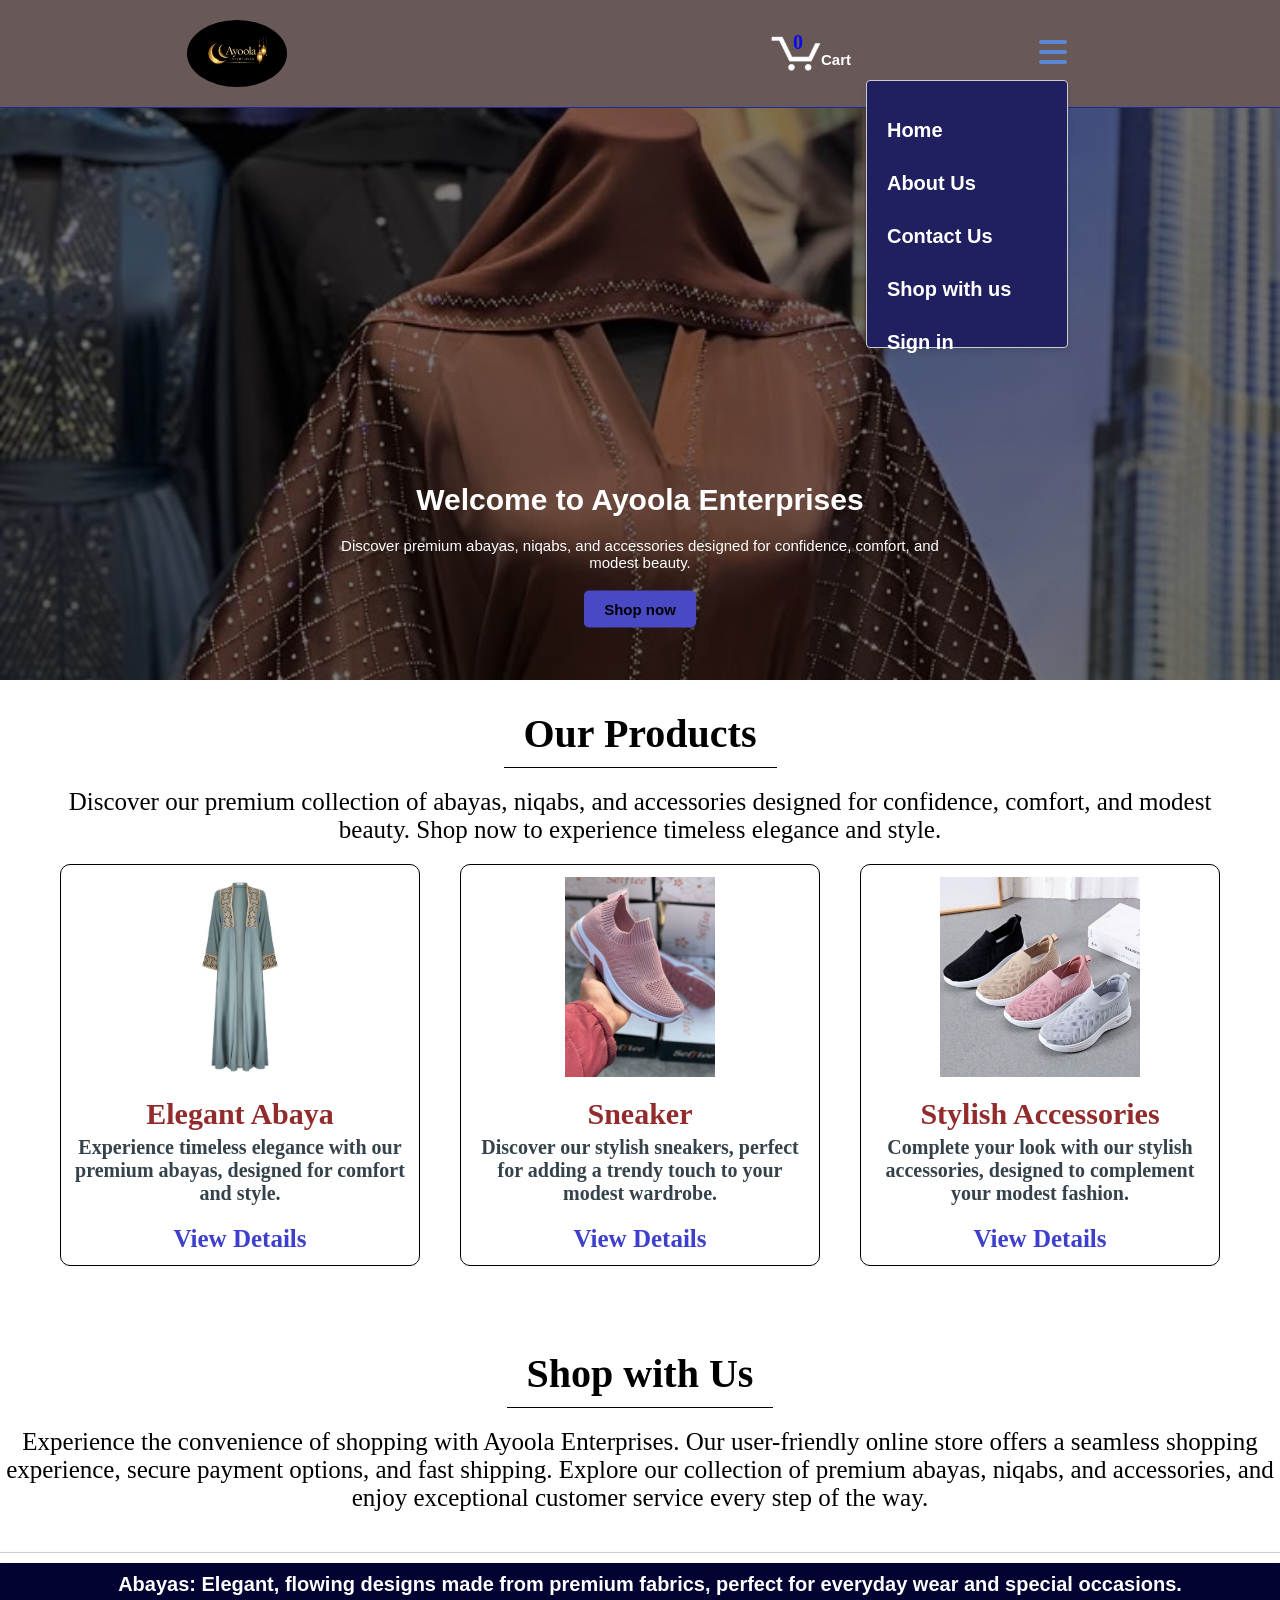
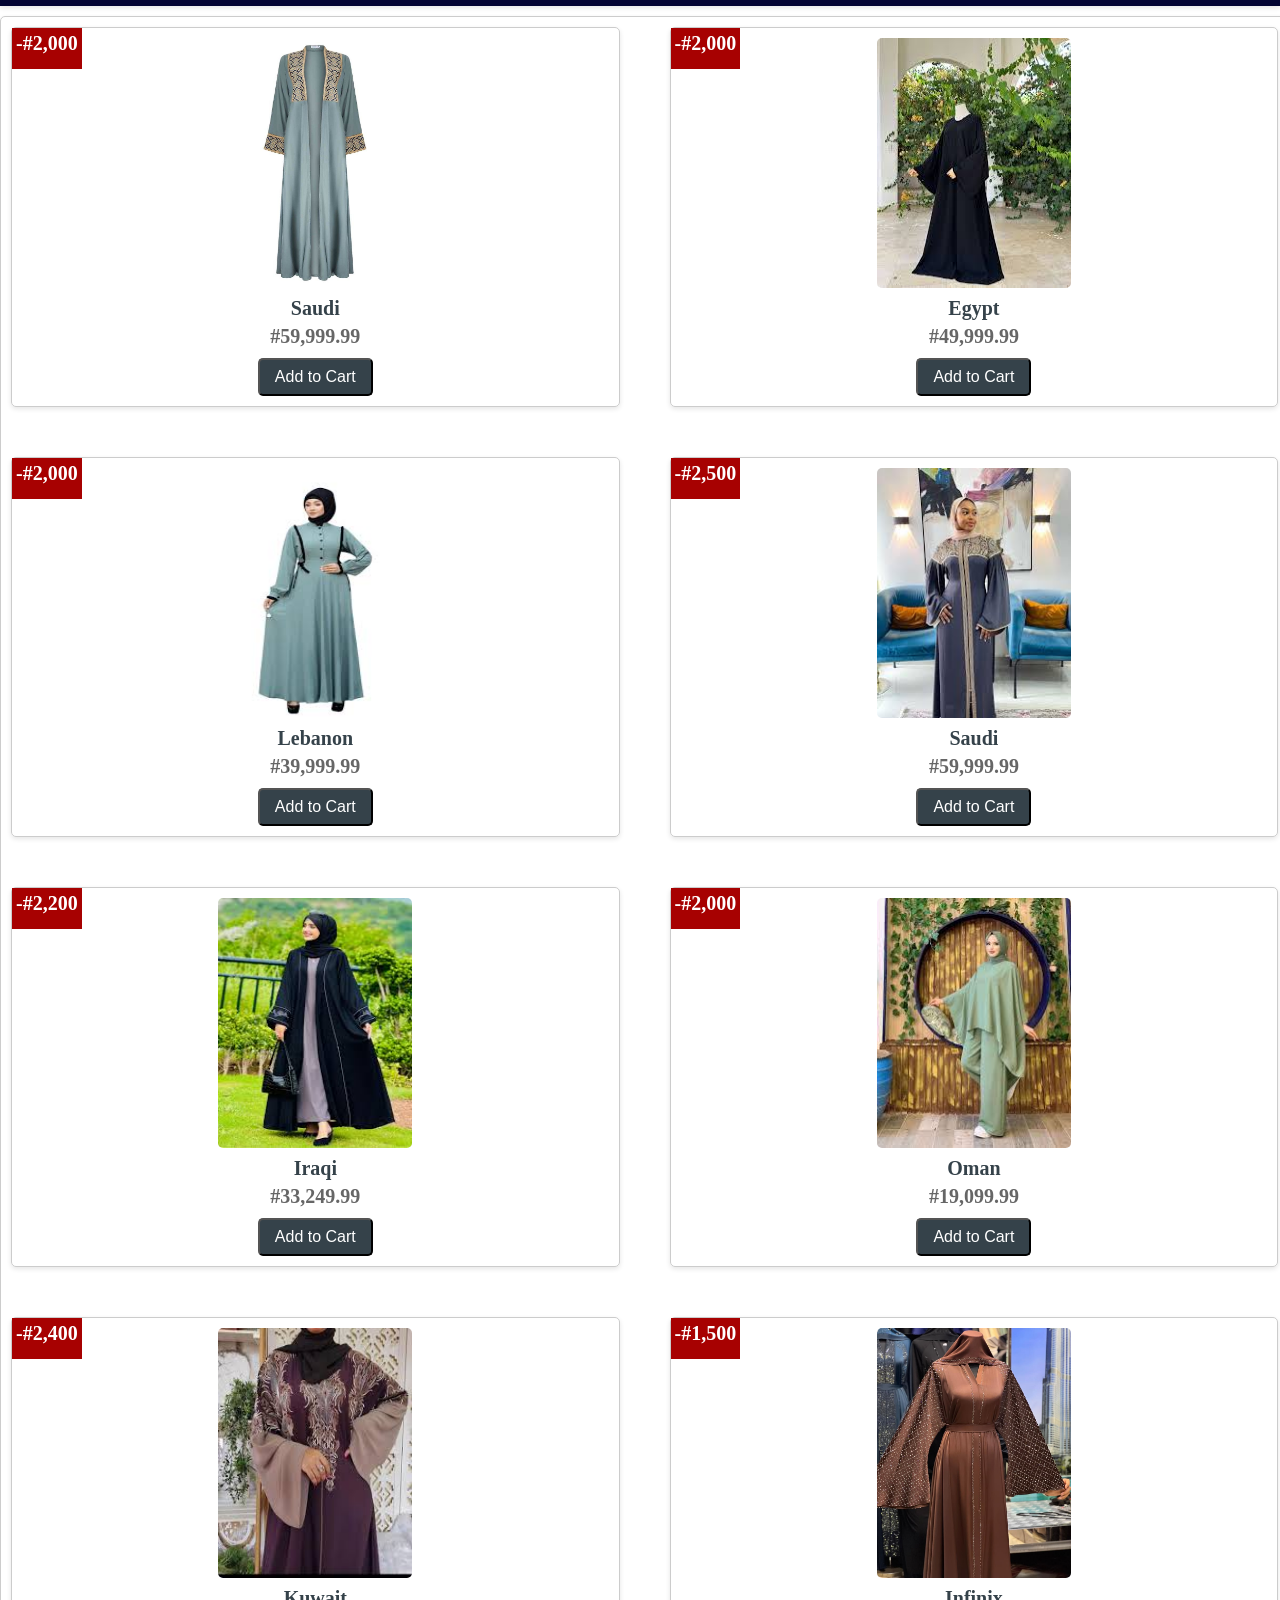
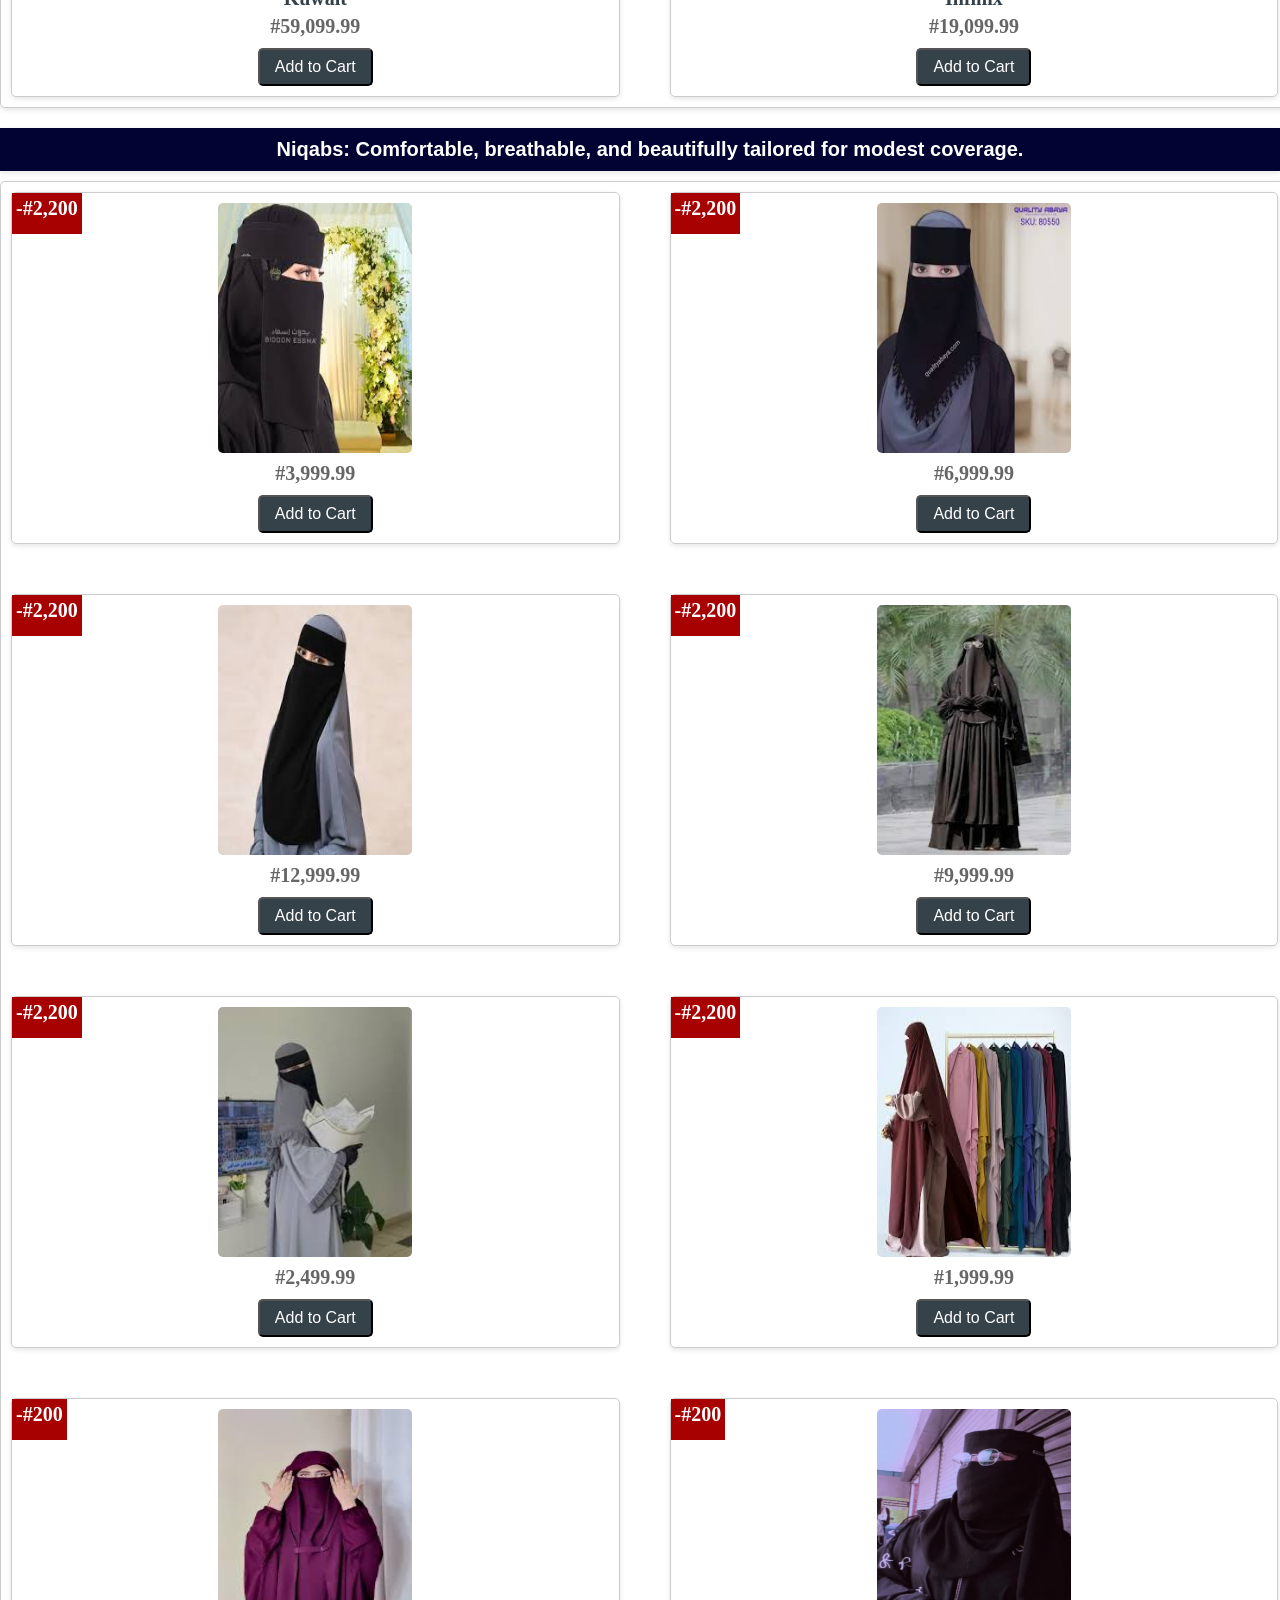
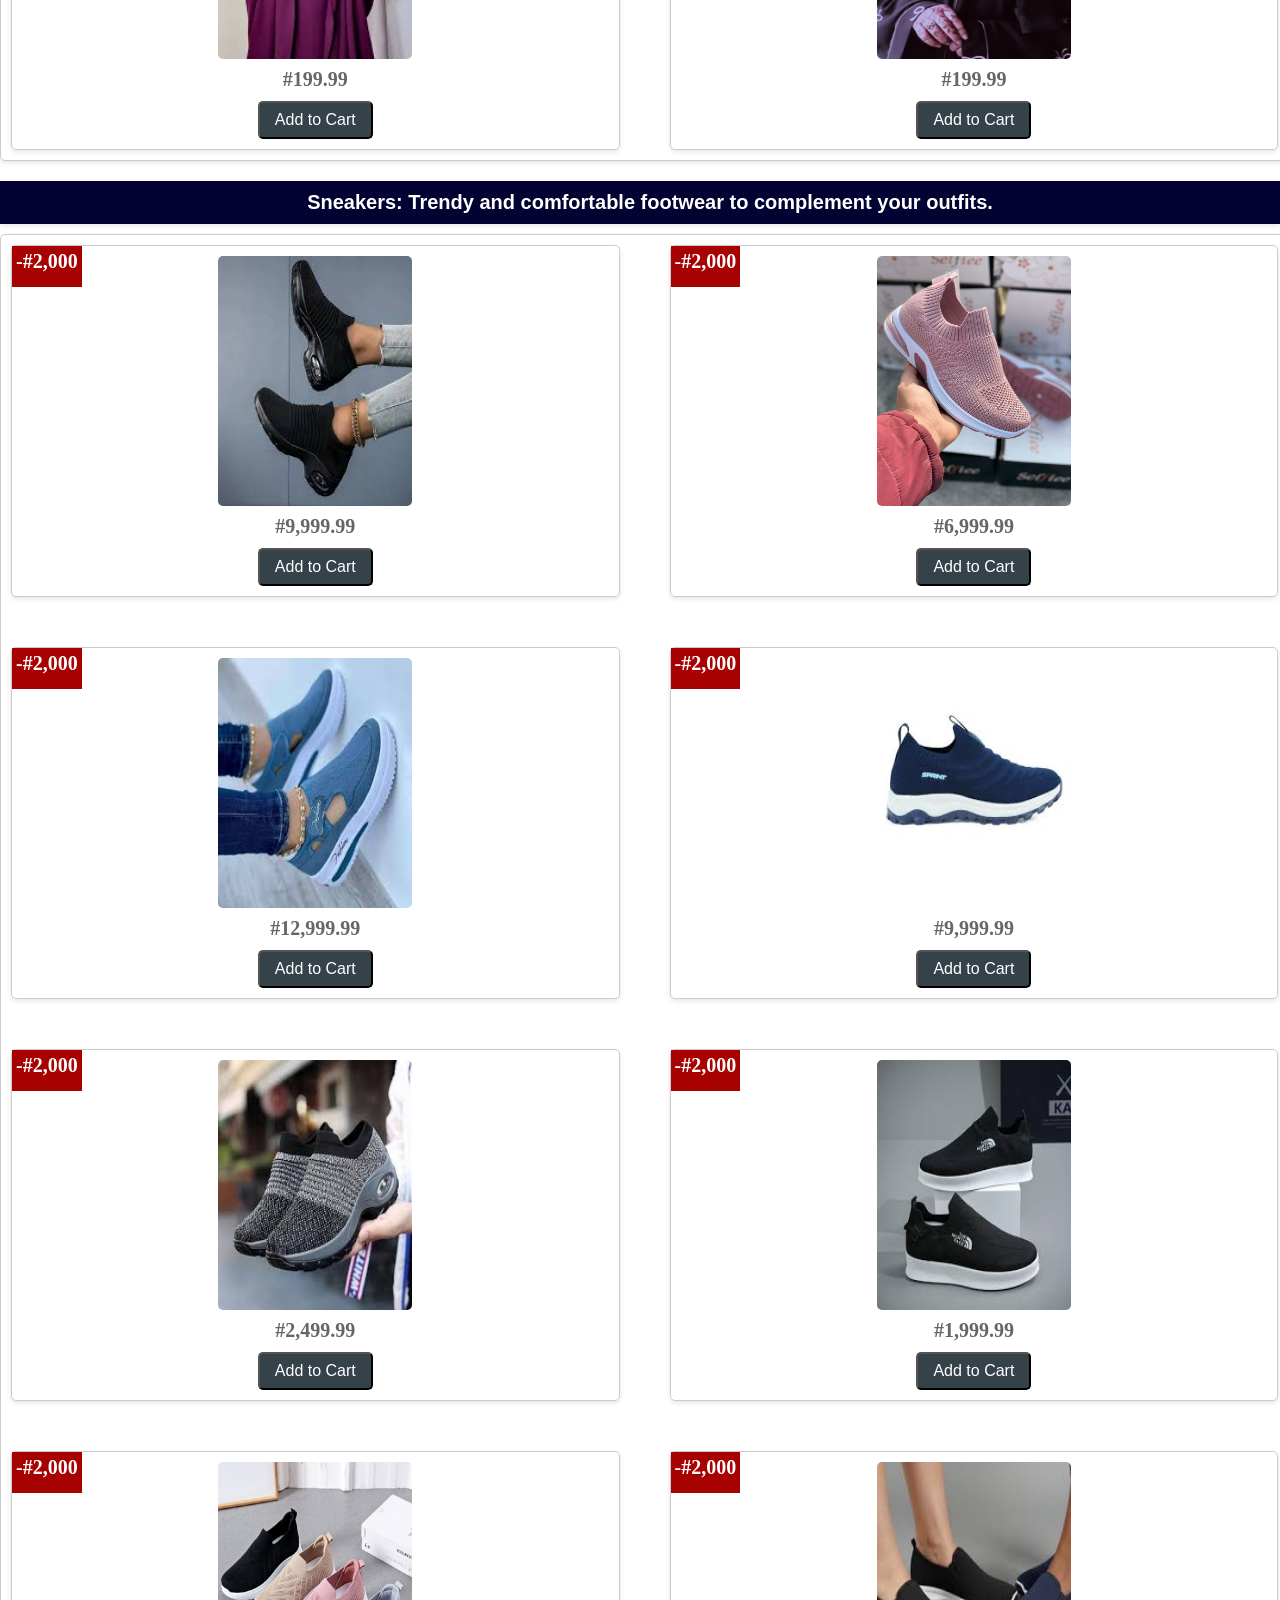
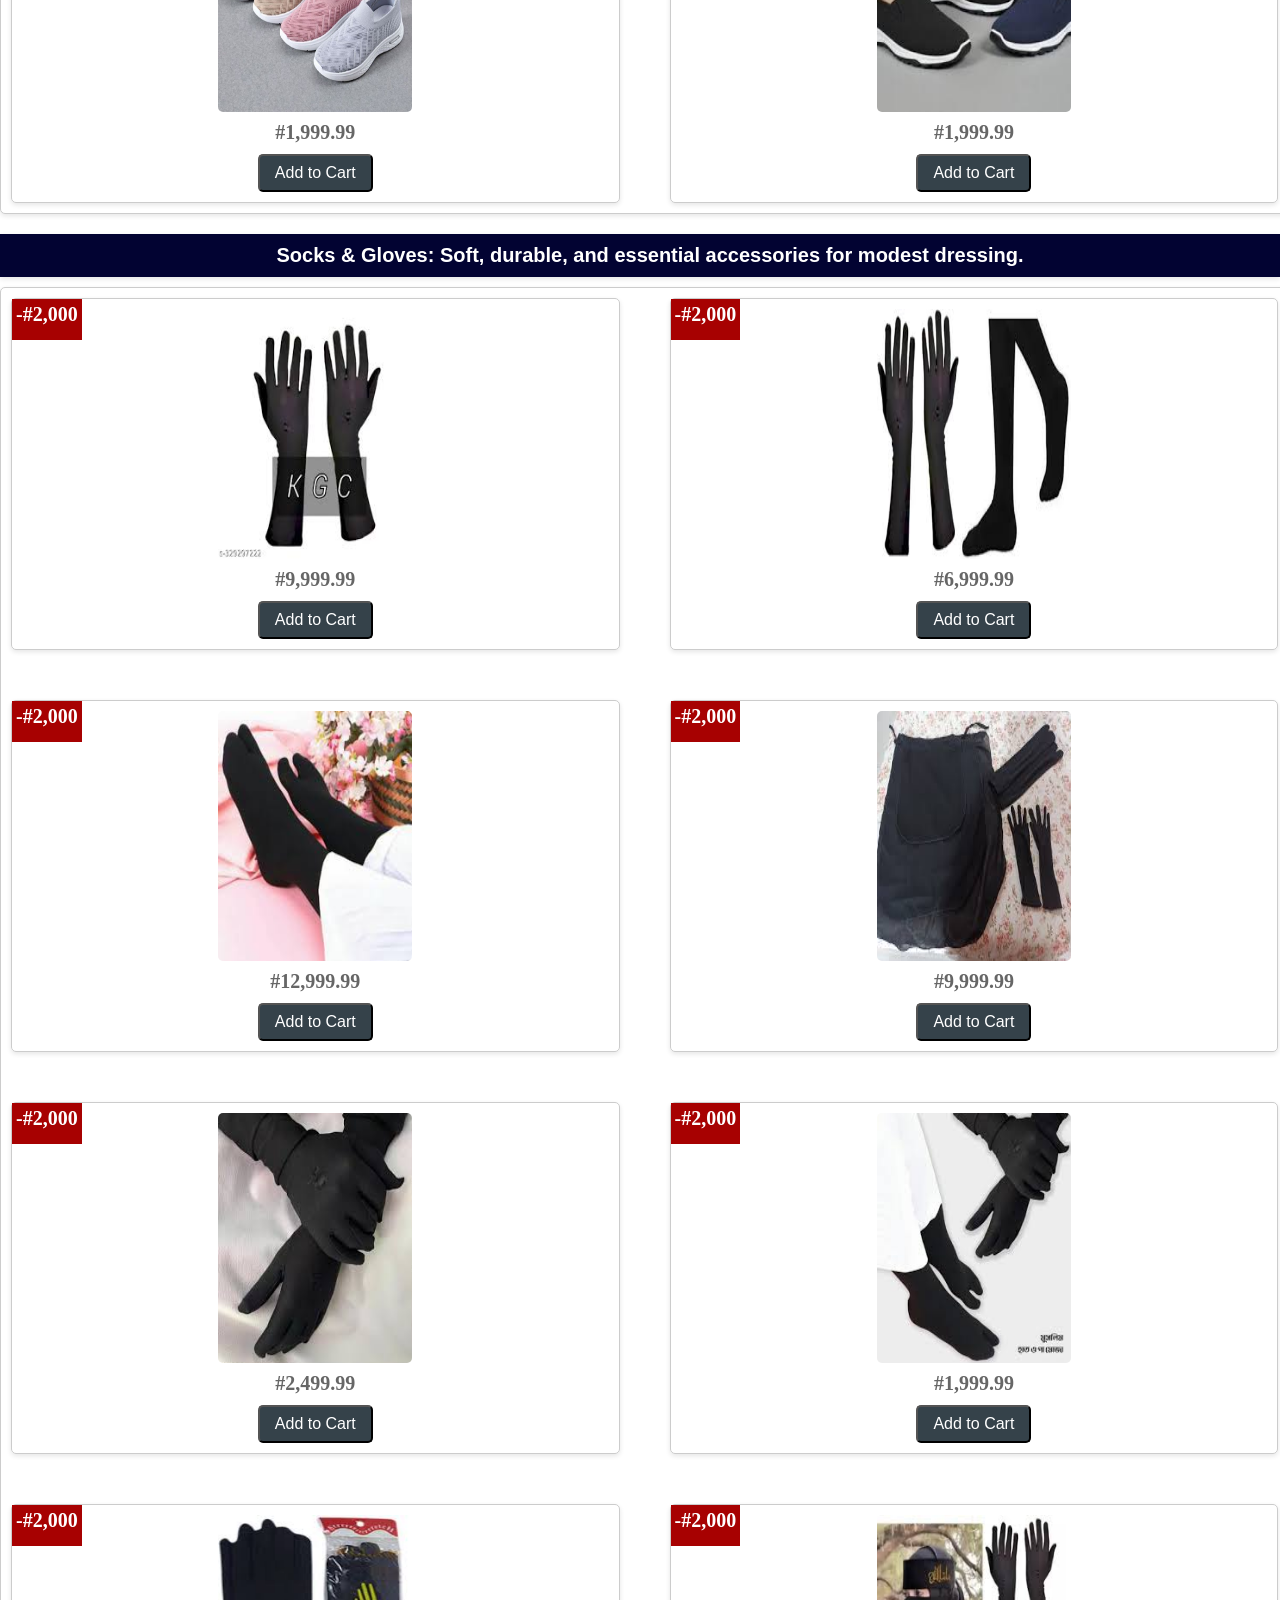
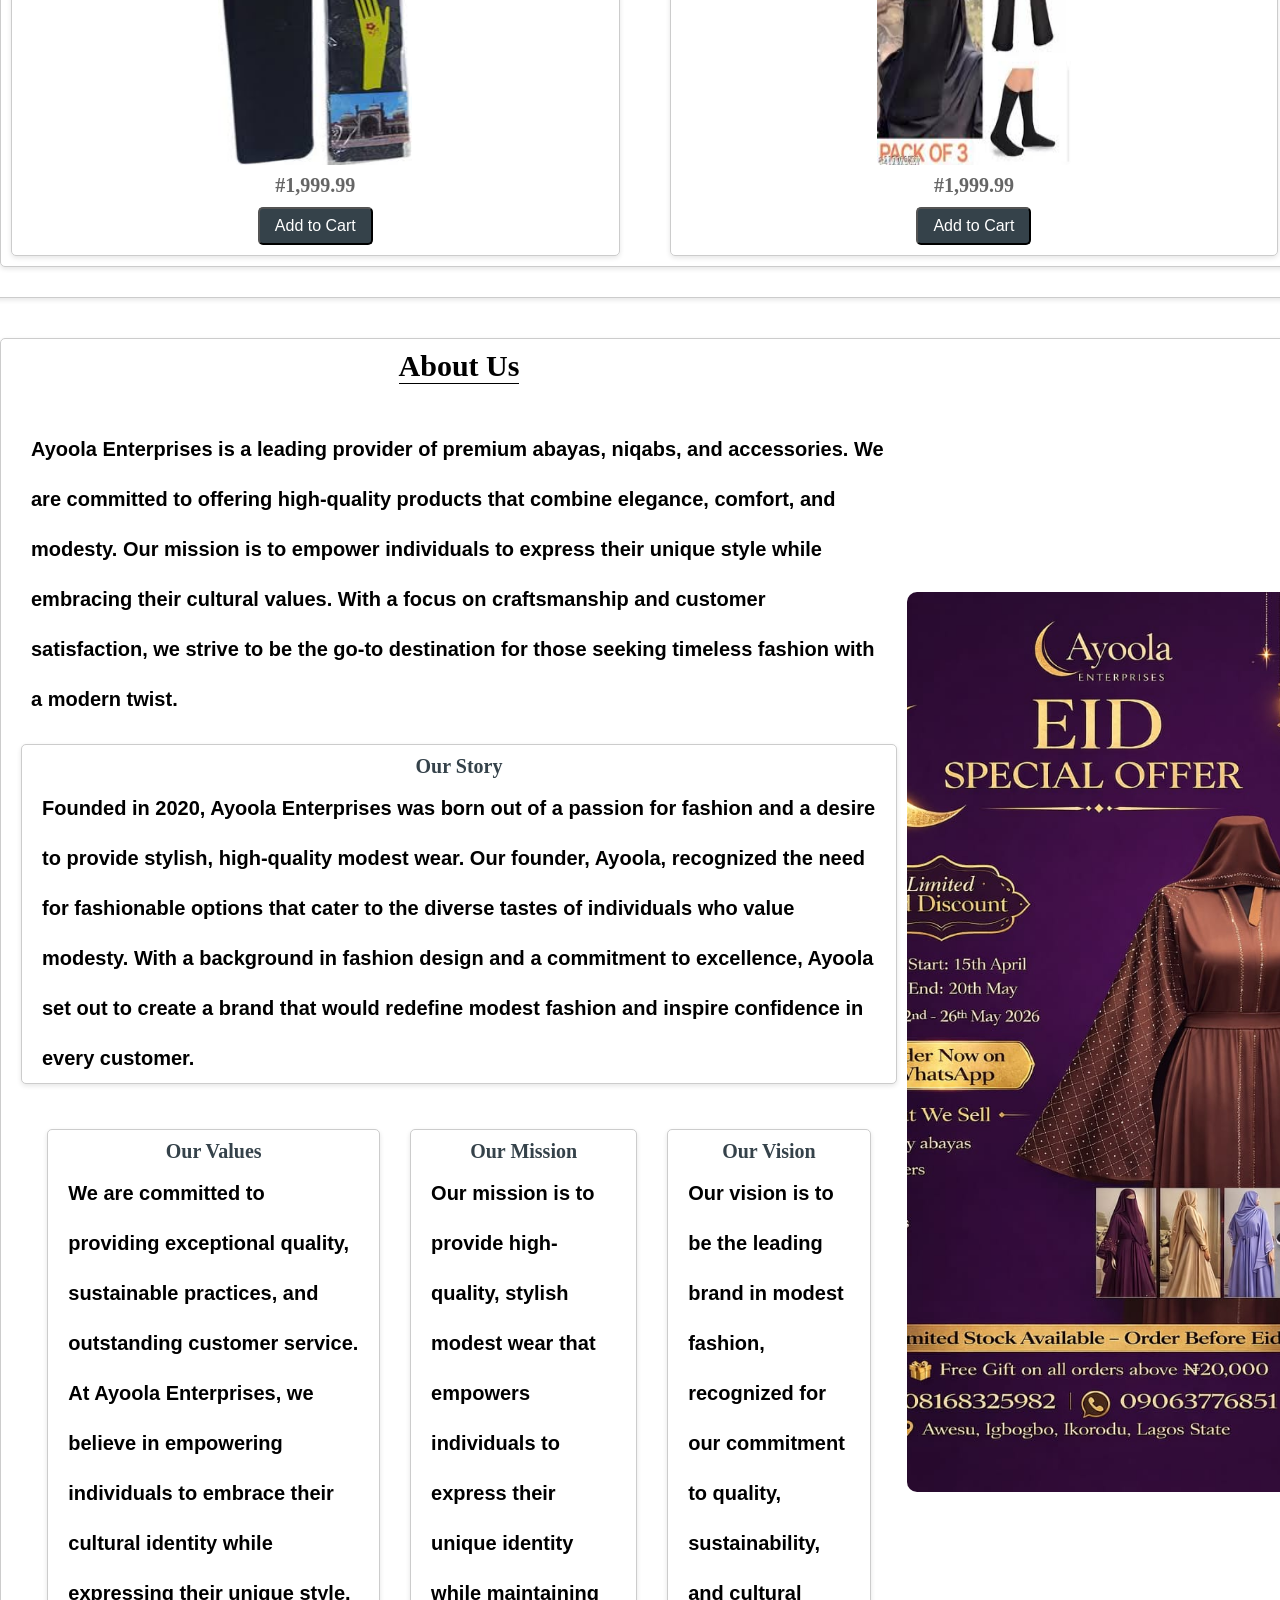
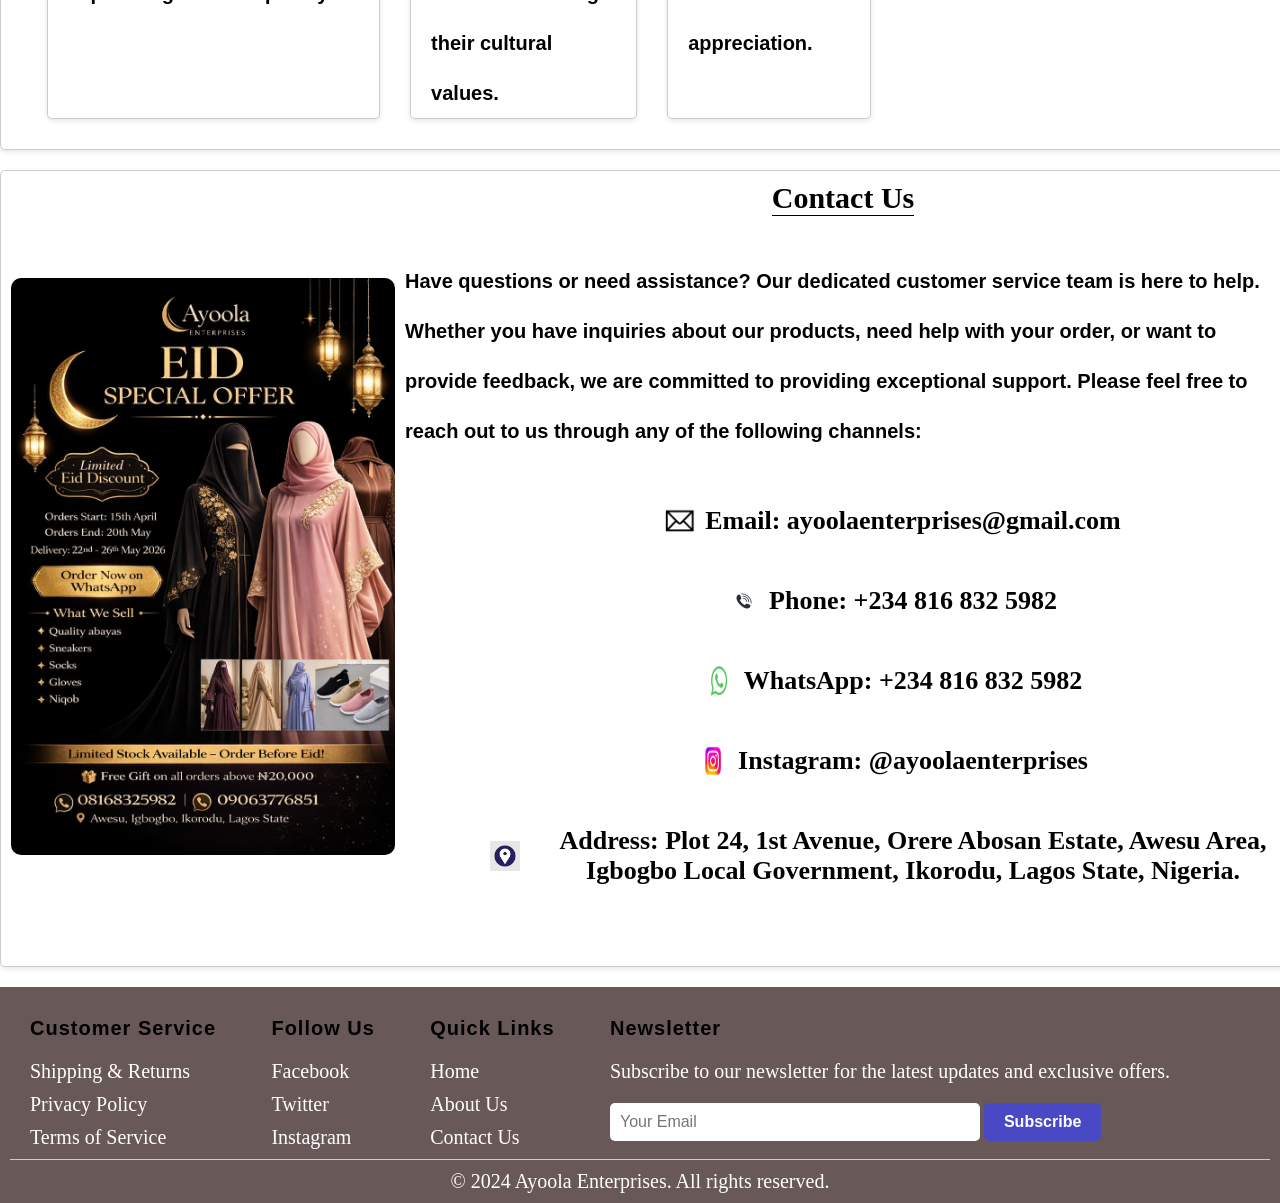
<file: index.html>
<!DOCTYPE html>
<html lang="en">

<head>
    <meta charset="UTF-8">
    <meta name="viewport" content="width=device-width, initial-scale=1.0">
    <link rel="stylesheet" href="https://cdnjs.cloudflare.com/ajax/libs/font-awesome/6.5.2/css/all.min.css">

    <title>Ayoola Enterprises</title>
    <link rel="stylesheet" href="style.css">
</head>

<body>
    <header>
        <div class="left-header">
            <img src="./images/logo.png" alt="Ayoola Enterprises Logo">
        </div>

        <div class="center-header">
            <h1>AYOOLA ENTERPRISES</h1>
        </div>


        <div class="right-header" id="nav-links">
            <ul>
                <li><a href="#home-section">Home</a></li>
                <li><a href="#about-section">About us</a></li>
                <li><a href="#contact-section">Contact us</a></li>
                <li><a href="#shop-section">Shop with us</a></li>
                <li id="signinBtn"><a href="#">Sign in
                    </a></li>
            </ul>
        </div>

        <div id="loginForm">
            <form action="#">
                <h2>Sign in to your account</h2>
                <input type="text" placeholder="Username" required>
                <input type="password" placeholder="Password" required>
                <p>Forget password? <a href="#" class="log">Click here</a></p>
                <button type="submit">Sign In</button>
                <p>Don't have an account? <a href="#" class="log">Sign up</a></p>
                <button type="button" id="closeLoginForm">Close</button>
            </form>
        </div>

        <div class="checkout">
            <a class="cart-link" href="checkout.html">
                <img class="cart-icon" src="./images/icons/cart-icon.png" alt="Cart Icon">
                <div class="cart-quantity js-cart-quantity">0</div>
                <div class="cart-text">Cart</div>
            </a>
        </div>

        <button class="menu-button" id="dropdownBtn">

            <img src="images/icons/bars-solid-full.svg" alt="" style="width: 40px; height: 40px;">

            <div class="dropdownMenu" id="dropdownMenu">
                <ul style="list-style: none;">
                    <li><a href="#">Home</a></li>
                    </li>
                    <li><a href="#">About Us</a></li>
                    <li><a href="#"> Contact Us</a></li>
                    <li><a href="#shop-section"> Shop with us</a></li>
                    <li><a href="#">Sign in</a></li>
                </ul>
            </div>
        </button>

    </header>

    <main>
        <section id="home-section">
            <div class="hero-image">
                <div class="hero-text">
                    <h1>Welcome to Ayoola Enterprises</h1>
                    <p>Discover premium abayas, niqabs, and accessories designed for
                        confidence, comfort, and modest beauty.</p>
                    <button>Shop now</button>
                </div>
            </div>
        </section>

        <section class="products-section">
            <div class="products-header">
                <h1>Our Products</h1>
                <p>Discover our premium collection of abayas, niqabs, and accessories designed for confidence,
                    comfort, and modest beauty. Shop now to experience timeless elegance and style.</p>


            </div>

            <div class="products-container">
                <div class="products">
                    <div class="product-card">
                        <img src="./images/Abaya.jpeg" alt="Elegant Abaya">
                        <h2>Elegant Abaya</h2>
                        <p>Experience timeless elegance with our premium abayas, designed for comfort and style.</p>
                        <a href="#">View Details</a>
                    </div>

                    <div class="product-card">
                        <img src="./images/sneaker2.jpeg" alt="Chic Niqab">
                        <h2>Sneaker</h2>
                        <p>Discover our stylish sneakers, perfect for adding a trendy touch to your modest wardrobe.</p>
                        <a href="#">View Details</a>
                    </div>

                    <div class="product-card">
                        <img src="./images/sneakers.jpeg" alt="Stylish Accessories">
                        <h2>Stylish Accessories</h2>
                        <p>Complete your look with our stylish accessories, designed to complement your modest fashion.
                        </p>
                        <a href="#">View Details</a>
                    </div>
                </div>
            </div>
        </section>

        <section id="shop-section">
            <div class="shop-header">
                <h1>Shop with Us</h1>
                <p>Experience the convenience of shopping with Ayoola Enterprises. Our user-friendly online store
                    offers a seamless shopping experience, secure payment options, and fast shipping. Explore our
                    collection of premium abayas, niqabs, and accessories, and enjoy exceptional customer service every
                    step of the way.</p>
            </div>
            <div class="shop-container">
                <div class="shop-product-list">
                    <h2 class="shop-product-header"><strong>Abayas:</strong> Elegant, flowing designs made from premium
                        fabrics, perfect for everyday wear and special occasions.</h2>

                    <div class="shop-products-container">
                        <div class="shop-product-card">
                            <img src="./images/products/abaya/Abaya.jpeg" alt="Product 1">
                            <h3>Saudi</h3>
                            <p>#59,999.99</p>
                            <button class="add-to-cart-button" data-product-id="1">Add to Cart</button>

                            <div class="hot-deal">
                                <p>-#2,000</p>
                            </div>

                        </div>

                        <div class="shop-product-card">
                            <img src="./images/products/abaya/Abaya2.jpeg" alt="Product 2">
                            <h3>Egypt</h3>
                            <p>#49,999.99</p>
                            <button class="add-to-cart-button" data-product-id="2">Add to Cart</button>
                            <div class="hot-deal">
                                <p>-#2,000</p>

                            </div>
                        </div>

                        <div class="shop-product-card">
                            <img src="./images/products/abaya/Abaya3.jpeg" alt="Product 3">
                            <h3>Lebanon</h3>
                            <p>#39,999.99</p>
                            <button class="add-to-cart-button" data-product-id="3">Add to Cart</button>
                            <div class="hot-deal">
                                <p>-#2,000</p>

                            </div>
                        </div>

                        <div class="shop-product-card">
                            <img src="./images/products/abaya/Abaya4.jpeg" alt="Product 4">
                            <h3>Saudi</h3>
                            <p>#59,999.99</p>
                            <button class="add-to-cart-button" data-product-id="4">Add to Cart</button>
                            <div class="hot-deal">
                                <p>-#2,500</p>

                            </div>
                        </div>

                        <div class="shop-product-card">
                            <img src="./images/products/abaya/Abaya5.jpeg" alt="Product 5">
                            <h3>Iraqi</h3>
                            <p>#33,249.99</p>
                            <button class="add-to-cart-button" data-product-id="5">Add to Cart</button>
                            <div class="hot-deal">
                                <p>-#2,200</p>

                            </div>
                        </div>

                        <div class="shop-product-card">
                            <img src="./images/products/abaya/Abaya6.jpeg" alt="Product 6">
                            <h3>Oman</h3>
                            <p>#19,099.99</p>
                            <button class="add-to-cart-button" data-product-id="6">Add to Cart</button>
                            <div class="hot-deal">
                                <p>-#2,000</p>

                            </div>
                        </div>

                        <div class="shop-product-card">
                            <img src="./images/products/abaya/Abaya7.jpeg" alt="Product 7">
                            <h3>Kuwait</h3>
                            <p>#59,099.99</p>
                            <button class="add-to-cart-button" data-product-id="6">Add to Cart</button>
                            <div class="hot-deal">
                                <p>-#2,400</p>

                            </div>
                        </div>

                        <div class="shop-product-card">
                            <img src="./images/products/abaya/Abaya8.jpeg" alt="Product 8">
                            <h3>Infinix</h3>
                            <p>#19,099.99</p>
                            <button class="add-to-cart-button" data-product-id="8">Add to Cart</button>
                            <div class="hot-deal">
                                <p>-#1,500</p>

                            </div>
                        </div>
                    </div>


                </div>

                <div class="shop-product-list">
                    <h2 class="shop-product-header"><strong>Niqabs:</strong> Comfortable, breathable, and beautifully
                        tailored for modest coverage.</h2>

                    <div class="shop-products-container">
                        <div class="shop-product-card">
                            <img src="./images/products/niqabs/niqab1.jpeg" alt="Product 1">
                            <p>#3,999.99</p>
                            <button class="add-to-cart-button" data-product-id="1">Add to Cart</button>

                            <div class="hot-deal">
                                <p>-#2,200</p>

                            </div>

                        </div>

                        <div class="shop-product-card">
                            <img src="./images/products/niqabs/niqab2.jpeg" alt="Product 2">
                            <p>#6,999.99</p>
                            <button class="add-to-cart-button" data-product-id="2">Add to Cart</button>
                            <div class="hot-deal">
                                <p>-#2,200</p>

                            </div>
                        </div>

                        <div class="shop-product-card">
                            <img src="./images/products/niqabs/niqab3.jpeg" alt="Product 3">
                            <p>#12,999.99</p>
                            <button class="add-to-cart-button" data-product-id="3">Add to Cart</button>
                            <div class="hot-deal">
                                <p>-#2,200</p>

                            </div>
                        </div>

                        <div class="shop-product-card">
                            <img src="./images/products/niqabs/niqab4.jpeg" alt="Product 4">
                            <p>#9,999.99</p>
                            <button class="add-to-cart-button" data-product-id="4">Add to Cart</button>
                            <div class="hot-deal">
                                <p>-#2,200</p>

                            </div>
                        </div>

                        <div class="shop-product-card">
                            <img src="./images/products/niqabs/niqab5.jpeg" alt="Product 5">
                            <p>#2,499.99</p>
                            <button class="add-to-cart-button" data-product-id="5">Add to Cart</button>
                            <div class="hot-deal">
                                <p>-#2,200</p>

                            </div>
                        </div>

                        <div class="shop-product-card">
                            <img src="./images/products/niqabs/niqab6.jpeg" alt="Product 6">
                            <p>#1,999.99</p>
                            <button class="add-to-cart-button" data-product-id="6">Add to Cart</button>
                            <div class="hot-deal">
                                <p>-#2,200</p>

                            </div>
                        </div>

                        <div class="shop-product-card">
                            <img src="./images/products/niqabs/niqab7.jpeg" alt="Product 7">
                            <p>#199.99</p>
                            <button class="add-to-cart-button" data-product-id="7">Add to Cart</button>
                            <div class="hot-deal">
                                <p>-#200</p>

                            </div>
                        </div>

                        <div class="shop-product-card">
                            <img src="./images/products/niqabs/niqab8.jpeg" alt="Product 8">
                            <p>#199.99</p>
                            <button class="add-to-cart-button" data-product-id="8">Add to Cart</button>
                            <div class="hot-deal">
                                <p>-#200</p>

                            </div>
                        </div>
                    </div>


                </div>

                <div class="shop-product-list">
                    <h2 class="shop-product-header"><strong>Sneakers:</strong> Trendy and comfortable footwear to
                        complement
                        your outfits.</h2>

                    <div class="shop-products-container">
                        <div class="shop-product-card">
                            <img src="./images/products/sneakers/sneakers1.jpeg" alt="Product 1">
                            <p>#9,999.99</p>
                            <button class="add-to-cart-button" data-product-id="1">Add to Cart</button>

                            <div class="hot-deal">
                                <p>-#2,000</p>

                            </div>

                        </div>

                        <div class="shop-product-card">
                            <img src="./images/products/sneakers/sneaker2.jpeg" alt="Product 2">
                            <p>#6,999.99</p>
                            <button class="add-to-cart-button" data-product-id="2">Add to Cart</button>
                            <div class="hot-deal">
                                <p>-#2,000</p>

                            </div>
                        </div>

                        <div class="shop-product-card">
                            <img src="./images/products/sneakers/sneakers3.jpeg" alt="Product 3">
                            <p>#12,999.99</p>
                            <button class="add-to-cart-button" data-product-id="3">Add to Cart</button>
                            <div class="hot-deal">
                                <p>-#2,000</p>

                            </div>
                        </div>

                        <div class="shop-product-card">
                            <img src="./images/products/sneakers/sneaker4.jpeg" alt="Product 4">
                            <p>#9,999.99</p>
                            <button class="add-to-cart-button" data-product-id="4">Add to Cart</button>
                            <div class="hot-deal">
                                <p>-#2,000 </p>

                            </div>
                        </div>

                        <div class="shop-product-card">
                            <img src="./images/products/sneakers/sneaker5.jpeg" alt="Product 5">
                            <p>#2,499.99</p>
                            <button class="add-to-cart-button" data-product-id="5">Add to Cart</button>
                            <div class="hot-deal">
                                <p>-#2,000</p>

                            </div>
                        </div>

                        <div class="shop-product-card">
                            <img src="./images/products/sneakers/sneaker6.jpeg" alt="Product 6">
                            <p>#1,999.99</p>
                            <button class="add-to-cart-button" data-product-id="6">Add to Cart</button>
                            <div class="hot-deal">
                                <p>-#2,000 </p>

                            </div>
                        </div>

                        <div class="shop-product-card">
                            <img src="./images/products/sneakers/sneakers7.jpeg" alt="Product 7">
                            <p>#1,999.99</p>
                            <button class="add-to-cart-button" data-product-id="7">Add to Cart</button>
                            <div class="hot-deal">
                                <p>-#2,000</p>

                            </div>
                        </div>

                        <div class="shop-product-card">
                            <img src="./images/products/sneakers/sneaker8.jpeg" alt="Product 8">
                            <p>#1,999.99</p>
                            <button class="add-to-cart-button" data-product-id="8">Add to Cart</button>
                            <div class="hot-deal">
                                <p>-#2,000</p>

                            </div>
                        </div>
                    </div>


                </div>

                <div class="shop-product-list">
                    <h2 class="shop-product-header"><strong>Socks & Gloves:</strong> Soft, durable, and essential
                        accessories
                        for modest dressing.</h2>

                    <div class="shop-products-container">
                        <div class="shop-product-card">
                            <img src="./images/products/socks & gloves/sock1.jpeg" alt="Product 1">
                            <p>#9,999.99</p>
                            <button class="add-to-cart-button" data-product-id="1">Add to Cart</button>

                            <div class="hot-deal">
                                <p>-#2,000</p>

                            </div>

                        </div>

                        <div class="shop-product-card">
                            <img src="./images/products/socks & gloves/socks2.jpeg" alt="Product 2">
                            <p>#6,999.99</p>
                            <button class="add-to-cart-button" data-product-id="2">Add to Cart</button>
                            <div class="hot-deal">
                                <p>-#2,000</p>

                            </div>
                        </div>

                        <div class="shop-product-card">
                            <img src="./images/products/socks & gloves/socks3.jpeg" alt="Product 3">
                            <p>#12,999.99</p>
                            <button class="add-to-cart-button" data-product-id="3">Add to Cart</button>
                            <div class="hot-deal">
                                <p>-#2,000</p>

                            </div>
                        </div>

                        <div class="shop-product-card">
                            <img src="./images/products/socks & gloves/sock4.jpeg" alt="Product 4">
                            <p>#9,999.99</p>
                            <button class="add-to-cart-button" data-product-id="4">Add to Cart</button>
                            <div class="hot-deal">
                                <p>-#2,000</p>

                            </div>
                        </div>

                        <div class="shop-product-card">
                            <img src="./images/products/socks & gloves/socks5.jpeg" alt="Product 5">
                            <p>#2,499.99</p>
                            <button class="add-to-cart-button" data-product-id="5">Add to Cart</button>
                            <div class="hot-deal">
                                <p>-#2,000</p>

                            </div>
                        </div>

                        <div class="shop-product-card">
                            <img src="./images/products/socks & gloves/socks6.jpeg" alt="Product 6">
                            <p>#1,999.99</p>
                            <button class="add-to-cart-button" data-product-id="6">Add to Cart</button>
                            <div class="hot-deal">
                                <p>-#2,000</p>

                            </div>
                        </div>

                        <div class="shop-product-card">
                            <img src="./images/products/socks & gloves/socks7.jpeg" alt="Product 7">
                            <p>#1,999.99</p>
                            <button class="add-to-cart-button" data-product-id="7">Add to Cart</button>
                            <div class="hot-deal">
                                <p>-#2,000</p>

                            </div>
                        </div>

                        <div class="shop-product-card">
                            <img src="./images/products/socks & gloves/sock8.jpeg" alt="Product 8">
                            <p>#1,999.99</p>
                            <button class="add-to-cart-button" data-product-id="8">Add to Cart</button>
                            <div class="hot-deal">
                                <p>-#2,000</p>

                            </div>
                        </div>
                    </div>


                </div>







                <!-- <div class="product-list">
                    <h2 class="product-header">Appliances</h2>
                    <div class="products-container">
                        <div class="product-card">
                            <img src="/images/kitchen/home-app1.jpg" alt="Product 1">
                            <h3>Dell</h3>
                            <p>$999.99</p>
                            <button class="add-to-cart-button" data-product-id="1">Add to Cart</button>
                        </div>

                        <div class="product-card">
                            <img src="/images/kitchen/home-app2.jpg" alt="Product 2">
                            <h3>HP</h3>
                            <p>$699.99</p>
                            <button class="add-to-cart-button" data-product-id="2">Add to Cart</button>
                        </div>

                        <div class="product-card">
                            <img src="/images/kitchen/home-app3.jpg" alt="Product 3">
                            <h3>MacBook Pro</h3>
                            <p>$1299.99</p>
                            <button class="add-to-cart-button" data-product-id="3">Add to Cart</button>
                        </div>

                        <div class="product-card">
                            <img src="/images/kitchen/home-app1.jpg" alt="Product 4">
                            <h3>Lenovo</h3>
                            <p>$999.99</p>
                            <button class="add-to-cart-button" data-product-id="4">Add to Cart</button>
                        </div>

                        <div class="product-card">
                            <img src="/images/kitchen/home-app2.jpg" alt="Product 5">
                            <h3>Techno</h3>
                            <p>$249.99</p>
                            <button class="add-to-cart-button" data-product-id="5">Add to Cart</button>
                        </div>

                        <div class="product-card">
                            <img src="/images/kitchen/home-app3.jpg" alt="Product 6">
                            <h3>Infinix</h3>
                            <p>$199.99</p>
                            <button class="add-to-cart-button" data-product-id="6">Add to Cart</button>
                        </div>
                    </div>


                </div>

                <div class="product-list">
                    <h2 class="product-header">Gaming</h2>
                    <div class="products-container">
                        <div class="product-card">
                            <img src="/images/game/game1.jpg" alt="Product 1">
                            <h3>Dell</h3>
                            <p>$999.99</p>
                            <button class="add-to-cart-button" data-product-id="1">Add to Cart</button>
                        </div>

                        <div class="product-card">
                            <img src="/images/game/game2.jpg" alt="Product 2">
                            <h3>HP</h3>
                            <p>$699.99</p>
                            <button class="add-to-cart-button" data-product-id="2">Add to Cart</button>
                        </div>

                        <div class="product-card">
                            <img src="/images/game/game3.jpg" alt="Product 3">
                            <h3>MacBook Pro</h3>
                            <p>$1299.99</p>
                            <button class="add-to-cart-button" data-product-id="3">Add to Cart</button>
                        </div>

                        <div class="product-card">
                            <img src="/images/game/game4.jpg" alt="Product 4">
                            <h3>Lenovo</h3>
                            <p>$999.99</p>
                            <button class="add-to-cart-button" data-product-id="4">Add to Cart</button>
                        </div>

                        <div class="product-card">
                            <img src="/images/game/game5.jpg" alt="Product 5">
                            <h3>Techno</h3>
                            <p>$249.99</p>
                            <button class="add-to-cart-button" data-product-id="5">Add to Cart</button>
                        </div>

                        <div class="product-card">
                            <img src="/images/game/game7.jpg" alt="Product 6">
                            <h3>Infinix</h3>
                            <p>$199.99</p>
                            <button class="add-to-cart-button" data-product-id="6">Add to Cart</button>
                        </div>
                    </div>


                </div> -->

            </div>
        </section>

        <section id="about-section">
            <div class="content">
                <div class="top">
                    <div class="text">
                        <h1>About Us</h1>
                        <p>Ayoola Enterprises is a leading provider of premium abayas, niqabs, and accessories. We
                            are
                            committed to offering high-quality products that combine elegance, comfort, and modesty.
                            Our
                            mission is to empower individuals to express their unique style while embracing their
                            cultural
                            values. With a focus on craftsmanship and customer satisfaction, we strive to be the
                            go-to
                            destination for those seeking timeless fashion with a modern twist.</p>

                        <div class="content-class">
                            <h3>Our Story</h3>
                            <p style="text-align: left;">Founded in 2020, Ayoola Enterprises was born out of a
                                passion
                                for
                                fashion and a desire to
                                provide stylish, high-quality modest wear. Our founder, Ayoola, recognized the need
                                for
                                fashionable options that cater to the diverse tastes of individuals who value
                                modesty.
                                With
                                a
                                background in fashion design and a commitment to excellence, Ayoola set out to
                                create a
                                brand
                                that would redefine modest fashion and inspire confidence in every customer.</p>
                        </div>

                    </div>
                    <div class="content-container">
                        <div class="content-class">
                            <h3>Our Values</h3>
                            <p style="text-align: left;">We are committed to providing exceptional quality,
                                sustainable
                                practices, and outstanding
                                customer
                                service. At Ayoola Enterprises, we believe in empowering individuals to embrace
                                their
                                cultural
                                identity while expressing their unique style.</p>

                        </div>

                        <div class="content-class">
                            <h3>Our Mission</h3>
                            <p style="text-align: left;">Our mission is to provide high-quality, stylish modest wear
                                that
                                empowers individuals to
                                express
                                their unique identity while maintaining their cultural values.</p>
                        </div>

                        <div class="content-class">
                            <h3>Our Vision</h3>
                            <p style="text-align: left;">Our vision is to be the leading brand in modest fashion,
                                recognized
                                for our commitment to
                                quality,
                                sustainability, and cultural appreciation.</p>

                        </div>
                    </div>
                </div>

            </div>

            <div class="img">
                <img src="./images/WhatsApp Image 2026-04-09 at 9.54.26 PM (1).jpeg" alt="About Us Image">

            </div>
        </section>

        <section id="contact-section">
            <div class="img">
                <img src="./images/WhatsApp Image 2026-04-09 at 9.54.26 PM.jpeg" alt=""
                    style="width: 100%; height: auto;">
            </div>

            <div class="content">
                <div class="top">
                    <h1>Contact Us</h1>
                    <p class="text">Have questions or need assistance? Our dedicated customer service team is here to
                        help. Whether you have inquiries about our products, need help with your order, or want to
                        provide feedback, we are committed to providing exceptional support. Please feel free to reach
                        out to us through any of the following channels:</p>
                </div>
                <div class="about-container">
                    <div class="about-class">
                        <img src="./images/icons/email-loo.png" alt="Email Icon">
                        <p><strong>Email:</strong> ayoolaenterprises@gmail.com</p>

                    </div>

                    <div class="about-class">
                        <img src="./images/icons/phone.webp" alt="Phone Icon">
                        <p><strong>Phone:</strong> +234 816 832 5982</p>

                    </div>

                    <div class="about-class">
                        <img src="./images/icons/Logo-WhatsApp.png" alt="WhatsApp Icon">
                        <p><strong>WhatsApp:</strong> +234 816 832 5982</p>


                    </div>

                    <div class="about-class">
                        <img src="./images/icons/istagram.webp" alt="Instagram Icon">
                        <p><strong>Instagram:</strong> @ayoolaenterprises</p>

                    </div>
                    <div class="about-class">
                        <img src="./images/icons/address.webp" alt="Address Icon">
                        <p><strong>Address:</strong> Plot 24, 1st Avenue, Orere Abosan Estate, Awesu Area, Igbogbo
                            Local Government, Ikorodu, Lagos State, Nigeria.</p>

                    </div>
                </div>
            </div>
        </section>
    </main>


    <footer>
        <div class="table-footer-group">
            <div class="table-footer">
                <div class="footer-column">
                    <h3>Customer Service</h3>
                    <p><a href="#">Shipping & Returns</a></p>
                    <p><a href="#">Privacy Policy</a></p>
                    <p><a href="#">Terms of Service</a></p>

                </div>

                <div class=" footer-column">
                    <h3>Follow Us</h3>
                    <p><a href="#">Facebook</a></p>
                    <p><a href="#">Twitter</a></p>
                    <p><a href="#">Instagram</a></p>
                </div>

                <div class="footer-column">
                    <h3>Quick Links</h3>
                    <p><a href="#">Home</a></p>
                    <p><a href="#">About Us</a></p>
                    <p><a href="#">Contact Us</a></p>
                </div>

                <div class="footer-column">
                    <h3>Newsletter</h3>
                    <p>Subscribe to our newsletter for the latest updates and exclusive offers.</p>
                    <div class="newsletter-form">
                        <input type="email" placeholder="Your Email">
                        <button type="submit">Subscribe</button>
                    </div>
                </div>
            </div>




        </div>

        <div class="footer-bottom">
            <p> &copy; 2024 Ayoola Enterprises. All rights reserved.</p>

        </div>


    </footer>

    <script src="./script/script.js"></script>

</body>

</html>
</file>
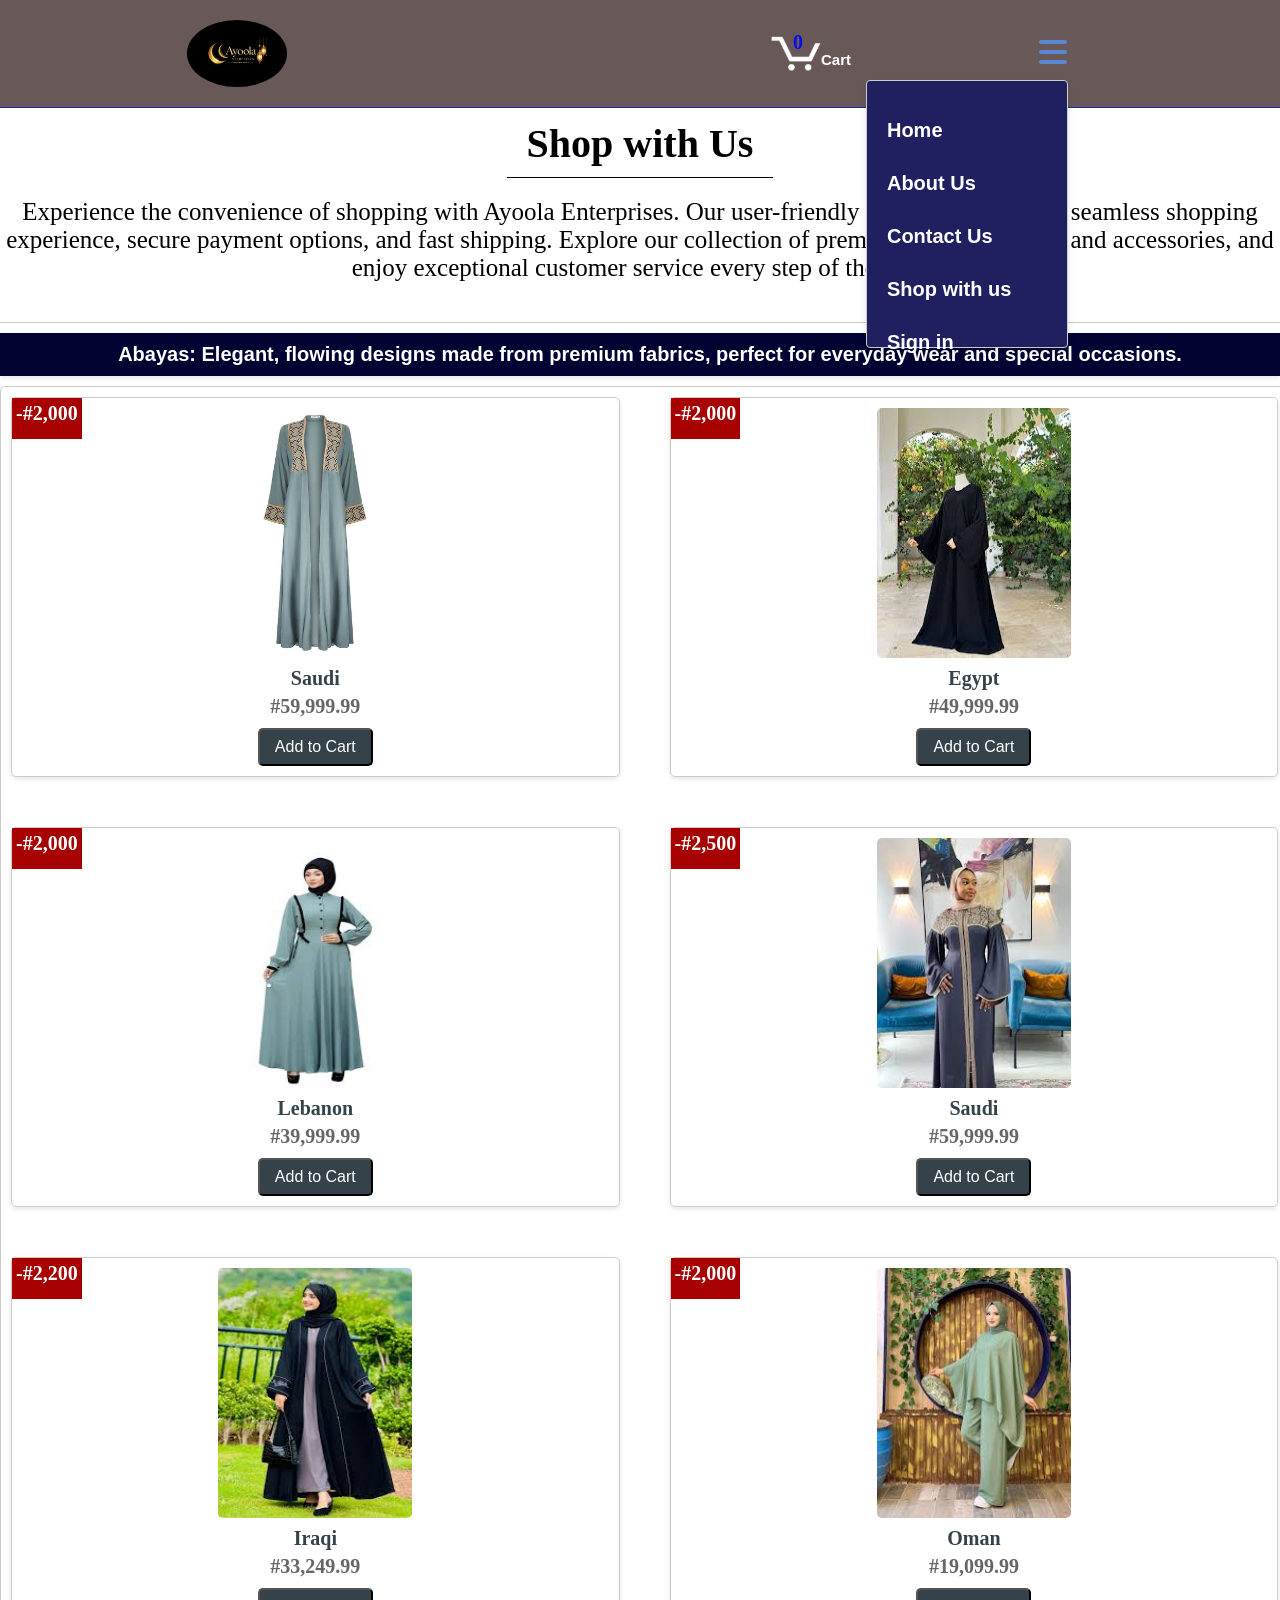
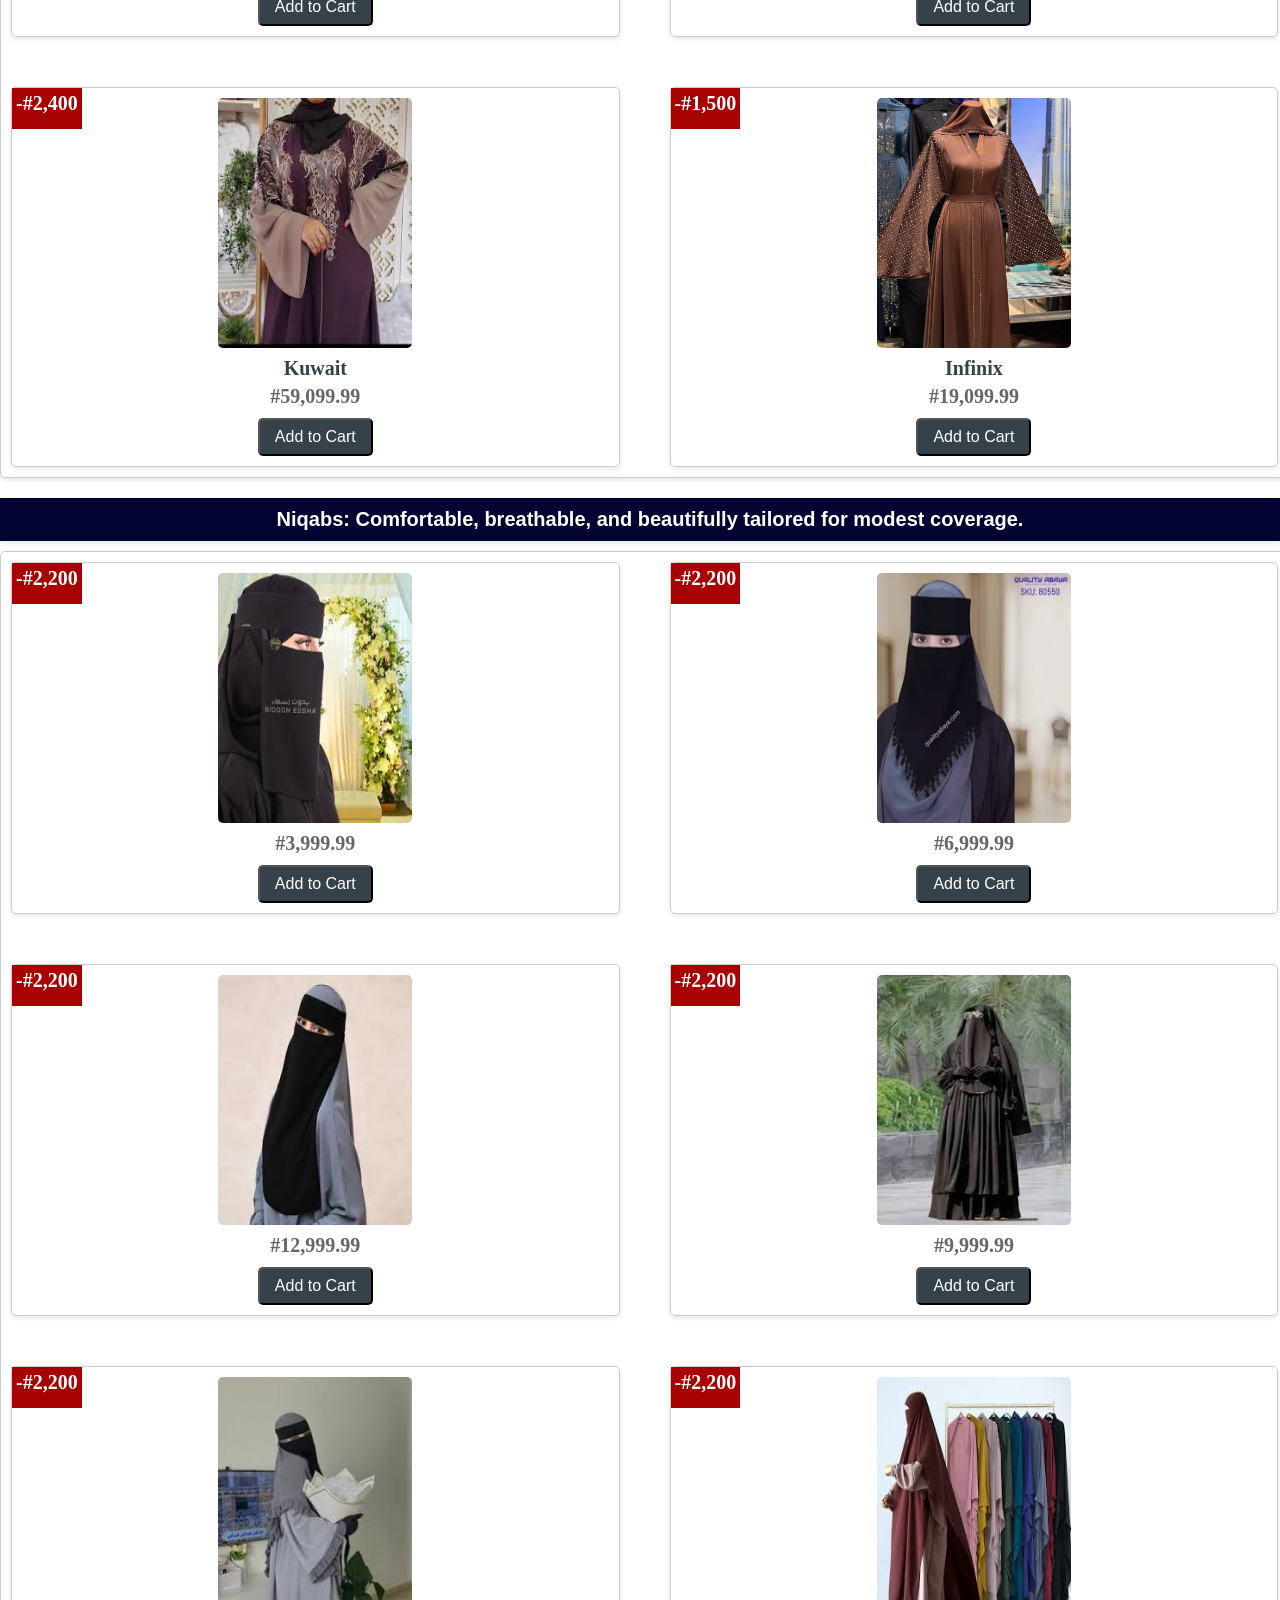
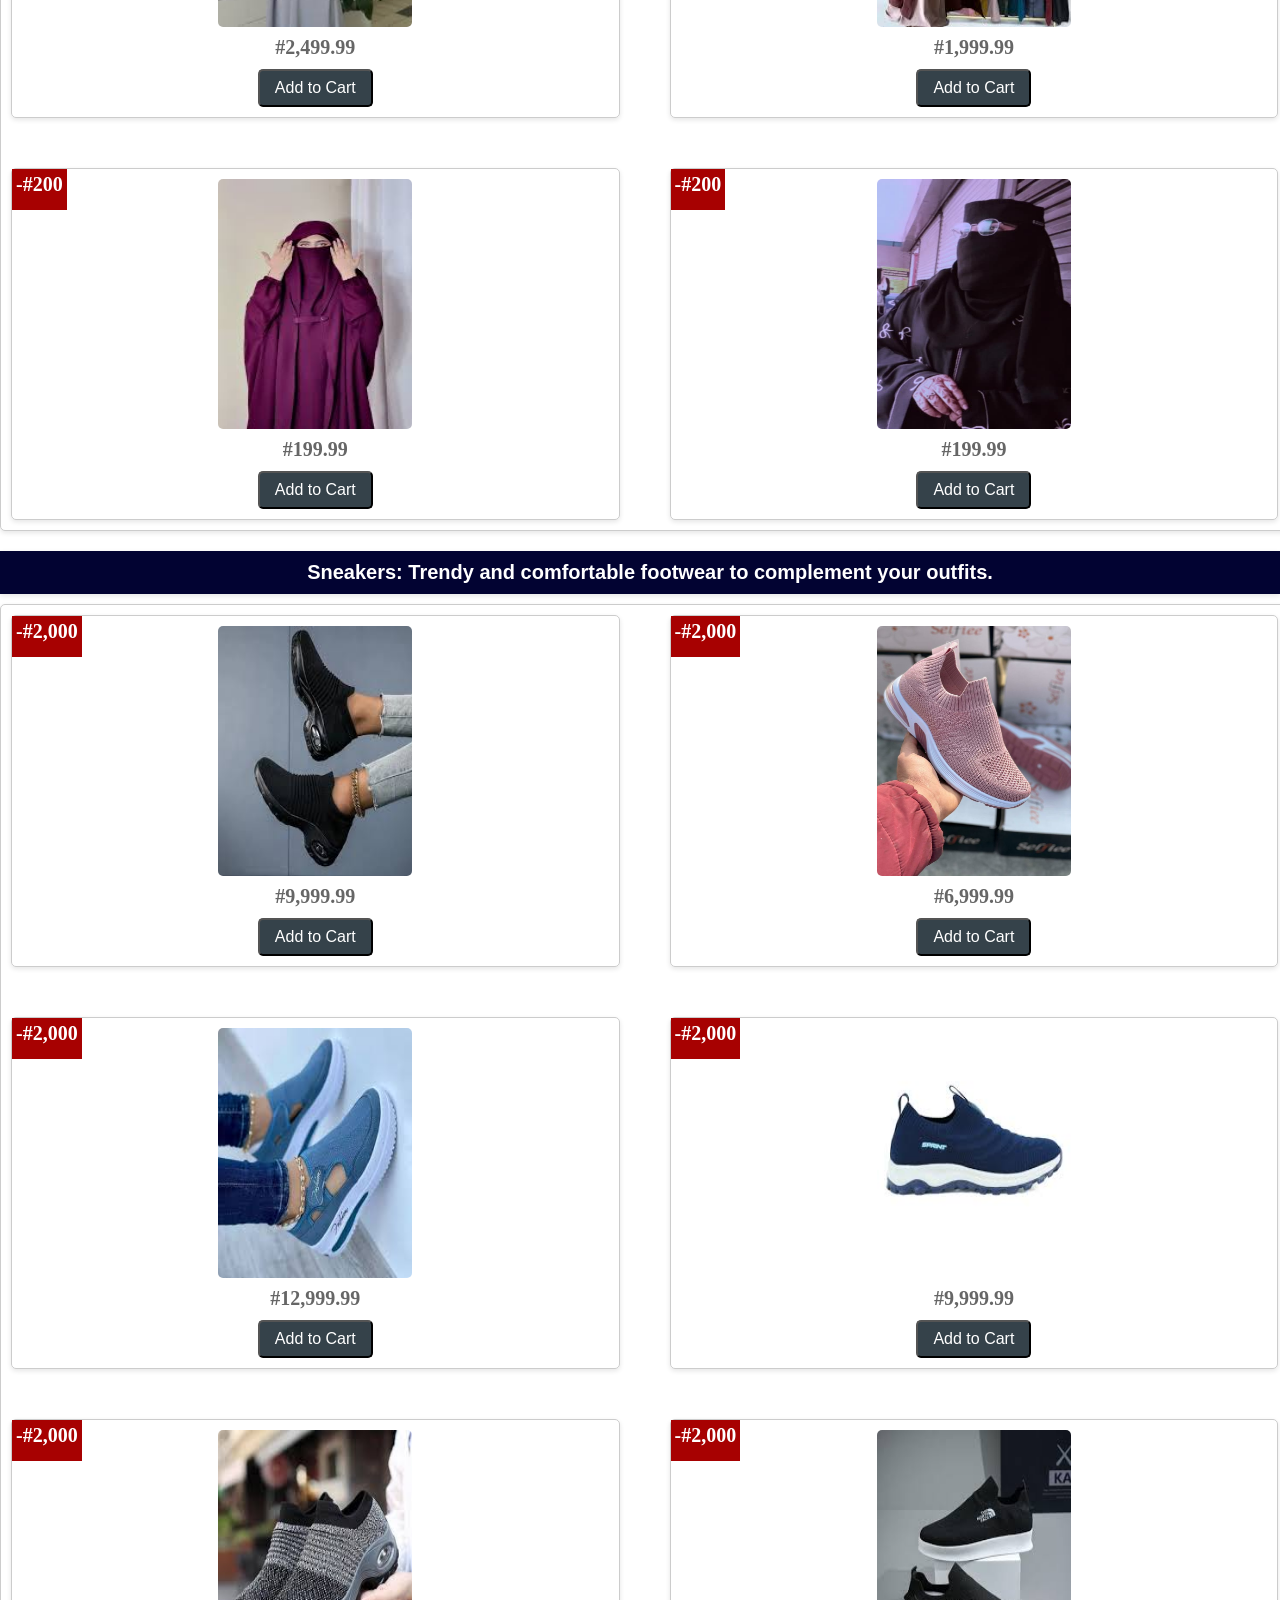
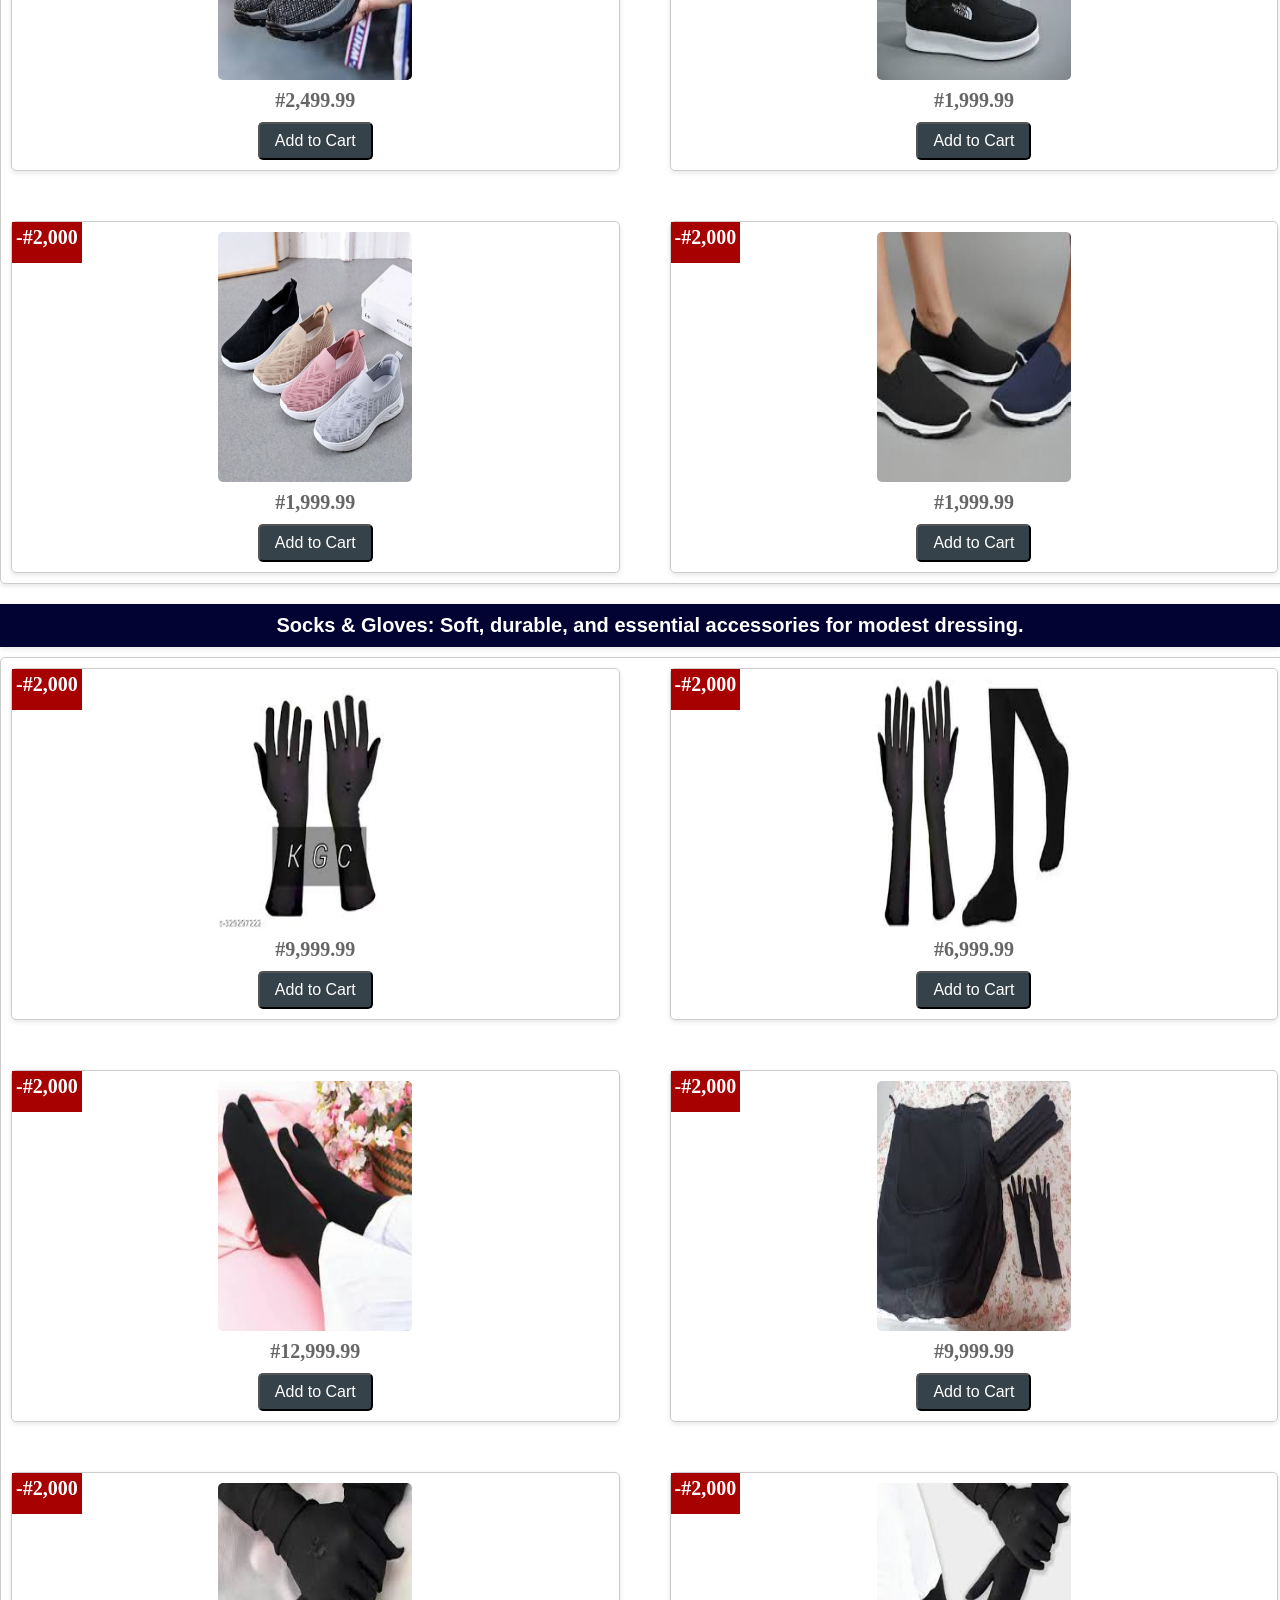
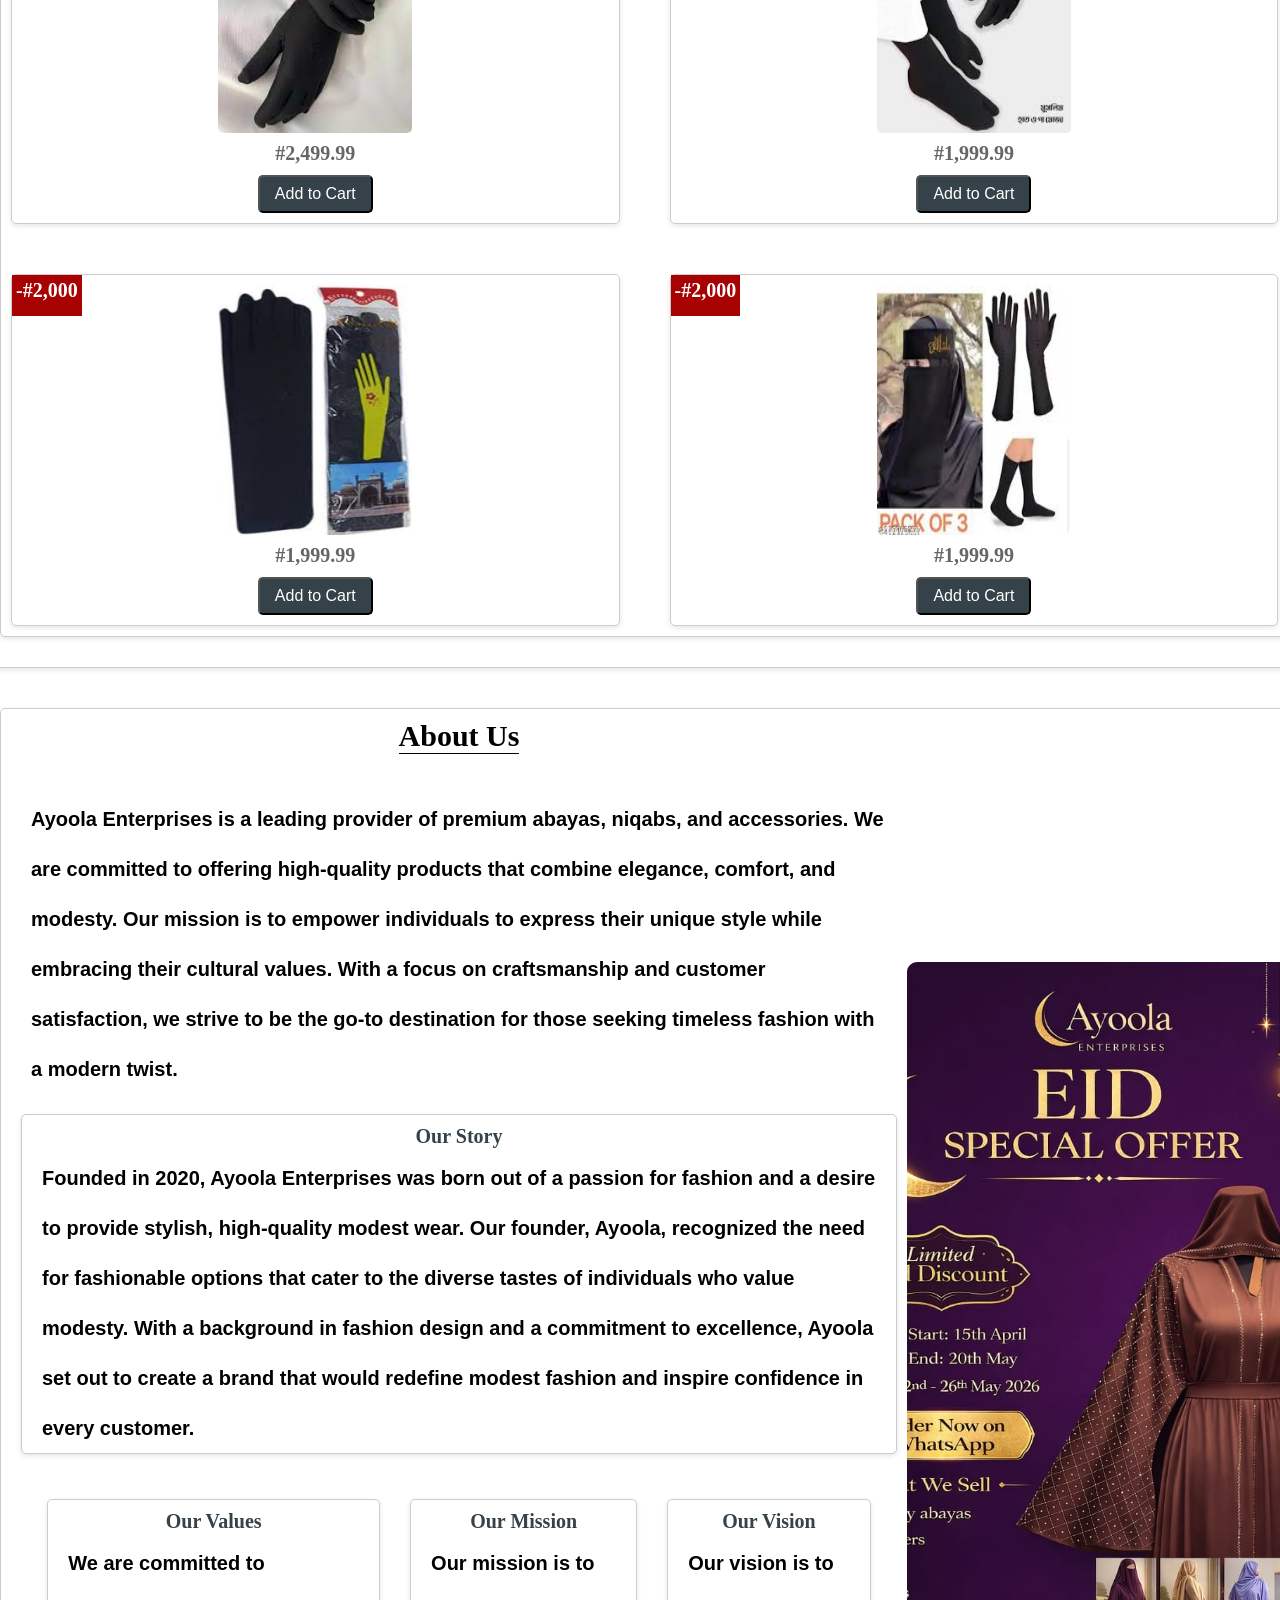
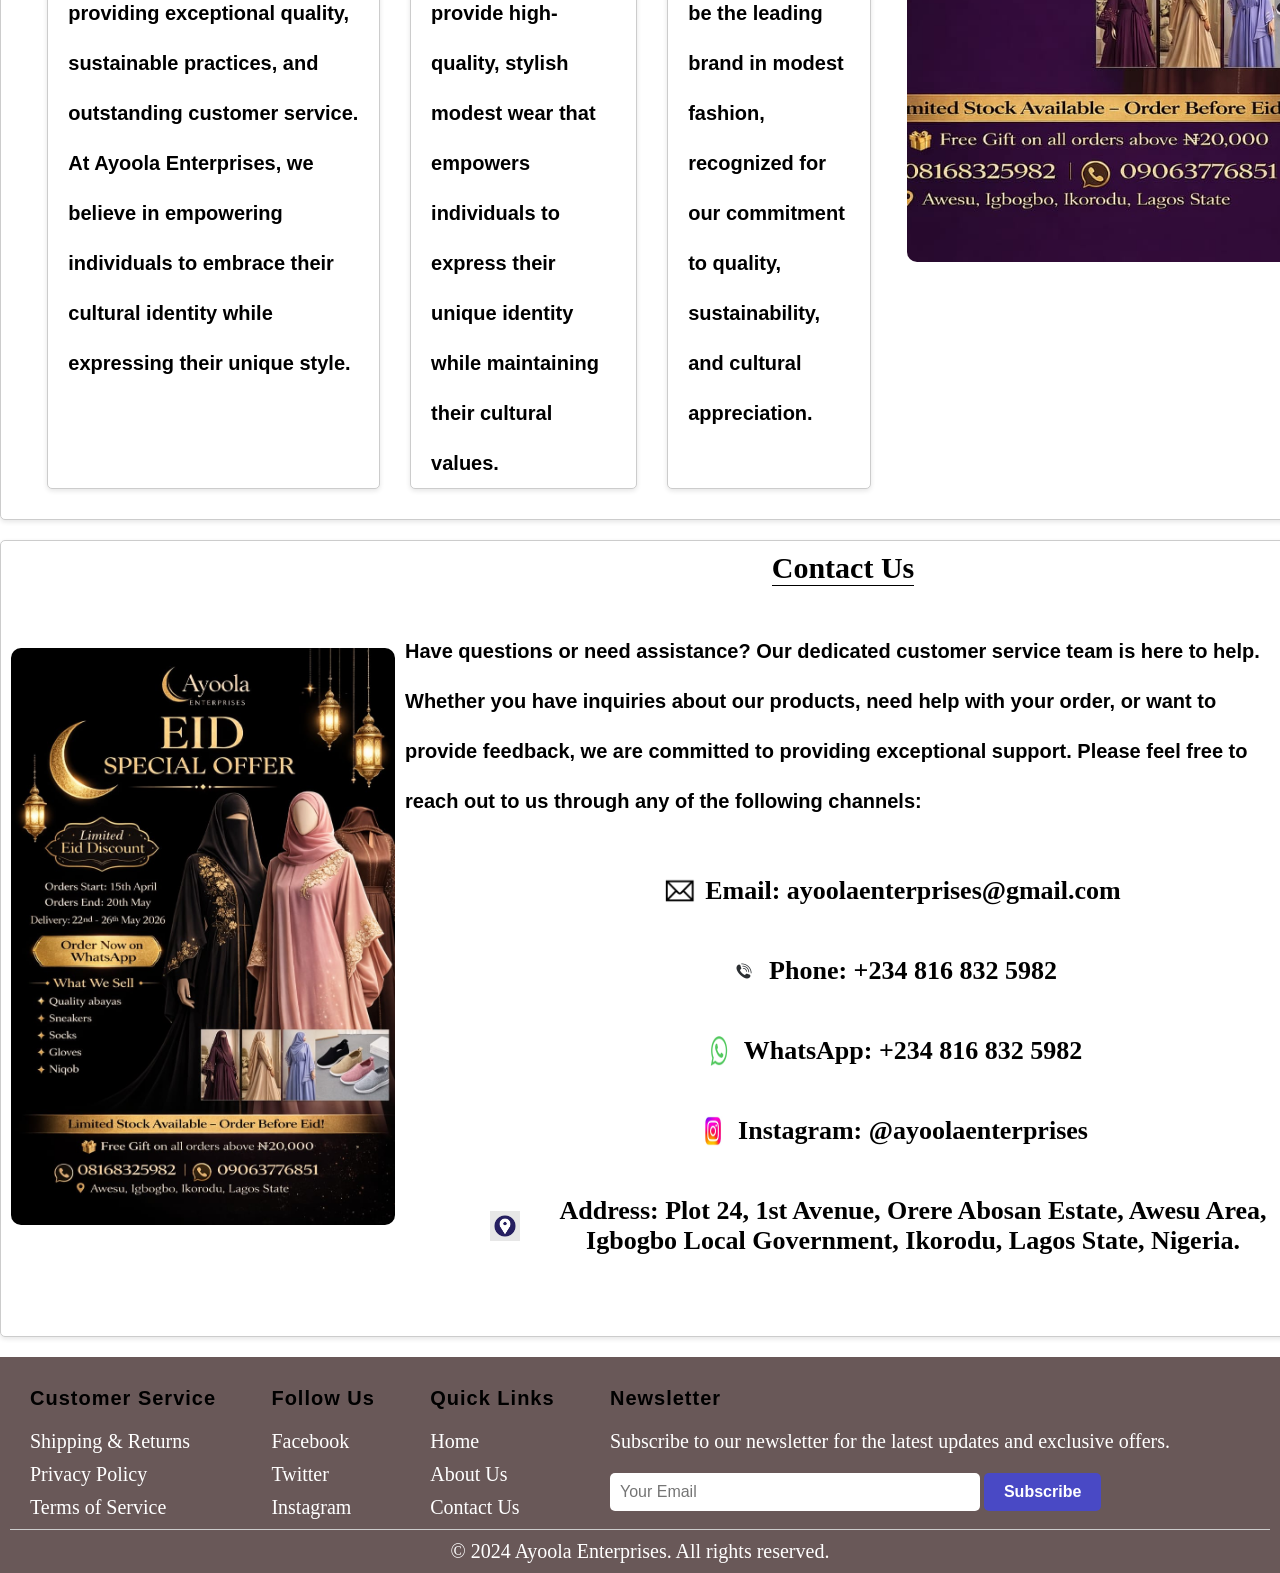
<file: shopping.html>
<!DOCTYPE html>
<html lang="en">

<head>
    <meta charset="UTF-8">
    <meta name="viewport" content="width=device-width, initial-scale=1.0">
    <title>Shopping Page</title>
    <link rel="stylesheet" href="style.css">
</head>

<body>
    <header>
        <div class="left-header">
            <img src="./images/logo.png" alt="Ayoola Enterprises Logo">
        </div>

        <div class="center-header">
            <h1>AYOOLA ENTERPRISES</h1>
        </div>


        <div class="right-header" id="nav-links">
            <ul>
                <li><a href="index.html">Home</a></li>
                <li><a href="#about-section">About us</a></li>
                <li><a href="#contact-section">Contact us</a></li>
                <li><a href="#shop-section">Shop with us</a></li>
                <li id="signinBtn"><a href="#">Sign in
                    </a></li>
            </ul>
        </div>

        <div id="loginForm">
            <form action="#">
                <h2>Sign in to your account</h2>
                <input type="text" placeholder="Username" required>
                <input type="password" placeholder="Password" required>
                <p>Forget password? <a href="#" class="log">Click here</a></p>
                <button type="submit">Sign In</button>
                <p>Don't have an account? <a href="signup.html" class="log">Sign up</a></p>
                <button type="button" id="closeLoginForm">Close</button>
            </form>
        </div>

        <div class="checkout">
            <a class="cart-link" href="checkout.html">
                <img class="cart-icon" src="./images/icons/cart-icon.png" alt="Cart Icon">
                <div class="cart-quantity js-cart-quantity">0</div>
                <div class="cart-text">Cart</div>
            </a>
        </div>

        <button class="menu-button" id="dropdownBtn">

            <img src="images/icons/bars-solid-full.svg" alt="" style="width: 40px; height: 40px;">

            <div class="dropdownMenu" id="dropdownMenu">
                <ul style="list-style: none;">
                    <li><a href="#">Home</a></li>
                    </li>
                    <li><a href="#">About Us</a></li>
                    <li><a href="#"> Contact Us</a></li>
                    <li><a href="#shop-section"> Shop with us</a></li>
                    <li><a href="#">Sign in</a></li>
                </ul>
            </div>
        </button>

    </header>

    <main>
        <section id="shop-section" class="shopping">
            <div class="shop-header">
                <h1>Shop with Us</h1>
                <p>Experience the convenience of shopping with Ayoola Enterprises. Our user-friendly online store
                    offers a seamless shopping experience, secure payment options, and fast shipping. Explore our
                    collection of premium abayas, niqabs, and accessories, and enjoy exceptional customer service every
                    step of the way.</p>
            </div>
            <div class="shop-container">
                <div class="shop-product-list">
                    <h2 class="shop-product-header"><strong>Abayas:</strong> Elegant, flowing designs made from premium
                        fabrics, perfect for everyday wear and special occasions.</h2>

                    <div class="shop-products-container">
                        <div class="shop-product-card">
                            <img src="./images/products/abaya/Abaya.jpeg" alt="Product 1">
                            <h3>Saudi</h3>
                            <p>#59,999.99</p>
                            <button class="add-to-cart-button" data-product-id="1">Add to Cart</button>

                            <div class="hot-deal">
                                <p>-#2,000</p>
                            </div>

                        </div>

                        <div class="shop-product-card">
                            <img src="./images/products/abaya/Abaya2.jpeg" alt="Product 2">
                            <h3>Egypt</h3>
                            <p>#49,999.99</p>
                            <button class="add-to-cart-button" data-product-id="2">Add to Cart</button>
                            <div class="hot-deal">
                                <p>-#2,000</p>

                            </div>
                        </div>

                        <div class="shop-product-card">
                            <img src="./images/products/abaya/Abaya3.jpeg" alt="Product 3">
                            <h3>Lebanon</h3>
                            <p>#39,999.99</p>
                            <button class="add-to-cart-button" data-product-id="3">Add to Cart</button>
                            <div class="hot-deal">
                                <p>-#2,000</p>

                            </div>
                        </div>

                        <div class="shop-product-card">
                            <img src="./images/products/abaya/Abaya4.jpeg" alt="Product 4">
                            <h3>Saudi</h3>
                            <p>#59,999.99</p>
                            <button class="add-to-cart-button" data-product-id="4">Add to Cart</button>
                            <div class="hot-deal">
                                <p>-#2,500</p>

                            </div>
                        </div>

                        <div class="shop-product-card">
                            <img src="./images/products/abaya/Abaya5.jpeg" alt="Product 5">
                            <h3>Iraqi</h3>
                            <p>#33,249.99</p>
                            <button class="add-to-cart-button" data-product-id="5">Add to Cart</button>
                            <div class="hot-deal">
                                <p>-#2,200</p>

                            </div>
                        </div>

                        <div class="shop-product-card">
                            <img src="./images/products/abaya/Abaya6.jpeg" alt="Product 6">
                            <h3>Oman</h3>
                            <p>#19,099.99</p>
                            <button class="add-to-cart-button" data-product-id="6">Add to Cart</button>
                            <div class="hot-deal">
                                <p>-#2,000</p>

                            </div>
                        </div>

                        <div class="shop-product-card">
                            <img src="./images/products/abaya/Abaya7.jpeg" alt="Product 7">
                            <h3>Kuwait</h3>
                            <p>#59,099.99</p>
                            <button class="add-to-cart-button" data-product-id="6">Add to Cart</button>
                            <div class="hot-deal">
                                <p>-#2,400</p>

                            </div>
                        </div>

                        <div class="shop-product-card">
                            <img src="./images/products/abaya/Abaya8.jpeg" alt="Product 8">
                            <h3>Infinix</h3>
                            <p>#19,099.99</p>
                            <button class="add-to-cart-button" data-product-id="8">Add to Cart</button>
                            <div class="hot-deal">
                                <p>-#1,500</p>

                            </div>
                        </div>
                    </div>


                </div>

                <div class="shop-product-list">
                    <h2 class="shop-product-header"><strong>Niqabs:</strong> Comfortable, breathable, and beautifully
                        tailored for modest coverage.</h2>

                    <div class="shop-products-container">
                        <div class="shop-product-card">
                            <img src="./images/products/niqabs/niqab1.jpeg" alt="Product 1">
                            <p>#3,999.99</p>
                            <button class="add-to-cart-button" data-product-id="1">Add to Cart</button>

                            <div class="hot-deal">
                                <p>-#2,200</p>

                            </div>

                        </div>

                        <div class="shop-product-card">
                            <img src="./images/products/niqabs/niqab2.jpeg" alt="Product 2">
                            <p>#6,999.99</p>
                            <button class="add-to-cart-button" data-product-id="2">Add to Cart</button>
                            <div class="hot-deal">
                                <p>-#2,200</p>

                            </div>
                        </div>

                        <div class="shop-product-card">
                            <img src="./images/products/niqabs/niqab3.jpeg" alt="Product 3">
                            <p>#12,999.99</p>
                            <button class="add-to-cart-button" data-product-id="3">Add to Cart</button>
                            <div class="hot-deal">
                                <p>-#2,200</p>

                            </div>
                        </div>

                        <div class="shop-product-card">
                            <img src="./images/products/niqabs/niqab4.jpeg" alt="Product 4">
                            <p>#9,999.99</p>
                            <button class="add-to-cart-button" data-product-id="4">Add to Cart</button>
                            <div class="hot-deal">
                                <p>-#2,200</p>

                            </div>
                        </div>

                        <div class="shop-product-card">
                            <img src="./images/products/niqabs/niqab5.jpeg" alt="Product 5">
                            <p>#2,499.99</p>
                            <button class="add-to-cart-button" data-product-id="5">Add to Cart</button>
                            <div class="hot-deal">
                                <p>-#2,200</p>

                            </div>
                        </div>

                        <div class="shop-product-card">
                            <img src="./images/products/niqabs/niqab6.jpeg" alt="Product 6">
                            <p>#1,999.99</p>
                            <button class="add-to-cart-button" data-product-id="6">Add to Cart</button>
                            <div class="hot-deal">
                                <p>-#2,200</p>

                            </div>
                        </div>

                        <div class="shop-product-card">
                            <img src="./images/products/niqabs/niqab7.jpeg" alt="Product 7">
                            <p>#199.99</p>
                            <button class="add-to-cart-button" data-product-id="7">Add to Cart</button>
                            <div class="hot-deal">
                                <p>-#200</p>

                            </div>
                        </div>

                        <div class="shop-product-card">
                            <img src="./images/products/niqabs/niqab8.jpeg" alt="Product 8">
                            <p>#199.99</p>
                            <button class="add-to-cart-button" data-product-id="8">Add to Cart</button>
                            <div class="hot-deal">
                                <p>-#200</p>

                            </div>
                        </div>
                    </div>


                </div>

                <div class="shop-product-list">
                    <h2 class="shop-product-header"><strong>Sneakers:</strong> Trendy and comfortable footwear to
                        complement
                        your outfits.</h2>

                    <div class="shop-products-container">
                        <div class="shop-product-card">
                            <img src="./images/products/sneakers/sneakers1.jpeg" alt="Product 1">
                            <p>#9,999.99</p>
                            <button class="add-to-cart-button" data-product-id="1">Add to Cart</button>

                            <div class="hot-deal">
                                <p>-#2,000</p>

                            </div>

                        </div>

                        <div class="shop-product-card">
                            <img src="./images/products/sneakers/sneaker2.jpeg" alt="Product 2">
                            <p>#6,999.99</p>
                            <button class="add-to-cart-button" data-product-id="2">Add to Cart</button>
                            <div class="hot-deal">
                                <p>-#2,000</p>

                            </div>
                        </div>

                        <div class="shop-product-card">
                            <img src="./images/products/sneakers/sneakers3.jpeg" alt="Product 3">
                            <p>#12,999.99</p>
                            <button class="add-to-cart-button" data-product-id="3">Add to Cart</button>
                            <div class="hot-deal">
                                <p>-#2,000</p>

                            </div>
                        </div>

                        <div class="shop-product-card">
                            <img src="./images/products/sneakers/sneaker4.jpeg" alt="Product 4">
                            <p>#9,999.99</p>
                            <button class="add-to-cart-button" data-product-id="4">Add to Cart</button>
                            <div class="hot-deal">
                                <p>-#2,000 </p>

                            </div>
                        </div>

                        <div class="shop-product-card">
                            <img src="./images/products/sneakers/sneaker5.jpeg" alt="Product 5">
                            <p>#2,499.99</p>
                            <button class="add-to-cart-button" data-product-id="5">Add to Cart</button>
                            <div class="hot-deal">
                                <p>-#2,000</p>

                            </div>
                        </div>

                        <div class="shop-product-card">
                            <img src="./images/products/sneakers/sneaker6.jpeg" alt="Product 6">
                            <p>#1,999.99</p>
                            <button class="add-to-cart-button" data-product-id="6">Add to Cart</button>
                            <div class="hot-deal">
                                <p>-#2,000 </p>

                            </div>
                        </div>

                        <div class="shop-product-card">
                            <img src="./images/products/sneakers/sneakers7.jpeg" alt="Product 7">
                            <p>#1,999.99</p>
                            <button class="add-to-cart-button" data-product-id="7">Add to Cart</button>
                            <div class="hot-deal">
                                <p>-#2,000</p>

                            </div>
                        </div>

                        <div class="shop-product-card">
                            <img src="./images/products/sneakers/sneaker8.jpeg" alt="Product 8">
                            <p>#1,999.99</p>
                            <button class="add-to-cart-button" data-product-id="8">Add to Cart</button>
                            <div class="hot-deal">
                                <p>-#2,000</p>

                            </div>
                        </div>
                    </div>


                </div>

                <div class="shop-product-list">
                    <h2 class="shop-product-header"><strong>Socks & Gloves:</strong> Soft, durable, and essential
                        accessories
                        for modest dressing.</h2>

                    <div class="shop-products-container">
                        <div class="shop-product-card">
                            <img src="./images/products/socks & gloves/sock1.jpeg" alt="Product 1">
                            <p>#9,999.99</p>
                            <button class="add-to-cart-button" data-product-id="1">Add to Cart</button>

                            <div class="hot-deal">
                                <p>-#2,000</p>

                            </div>

                        </div>

                        <div class="shop-product-card">
                            <img src="./images/products/socks & gloves/socks2.jpeg" alt="Product 2">
                            <p>#6,999.99</p>
                            <button class="add-to-cart-button" data-product-id="2">Add to Cart</button>
                            <div class="hot-deal">
                                <p>-#2,000</p>

                            </div>
                        </div>

                        <div class="shop-product-card">
                            <img src="./images/products/socks & gloves/socks3.jpeg" alt="Product 3">
                            <p>#12,999.99</p>
                            <button class="add-to-cart-button" data-product-id="3">Add to Cart</button>
                            <div class="hot-deal">
                                <p>-#2,000</p>

                            </div>
                        </div>

                        <div class="shop-product-card">
                            <img src="./images/products/socks & gloves/sock4.jpeg" alt="Product 4">
                            <p>#9,999.99</p>
                            <button class="add-to-cart-button" data-product-id="4">Add to Cart</button>
                            <div class="hot-deal">
                                <p>-#2,000</p>

                            </div>
                        </div>

                        <div class="shop-product-card">
                            <img src="./images/products/socks & gloves/socks5.jpeg" alt="Product 5">
                            <p>#2,499.99</p>
                            <button class="add-to-cart-button" data-product-id="5">Add to Cart</button>
                            <div class="hot-deal">
                                <p>-#2,000</p>

                            </div>
                        </div>

                        <div class="shop-product-card">
                            <img src="./images/products/socks & gloves/socks6.jpeg" alt="Product 6">
                            <p>#1,999.99</p>
                            <button class="add-to-cart-button" data-product-id="6">Add to Cart</button>
                            <div class="hot-deal">
                                <p>-#2,000</p>

                            </div>
                        </div>

                        <div class="shop-product-card">
                            <img src="./images/products/socks & gloves/socks7.jpeg" alt="Product 7">
                            <p>#1,999.99</p>
                            <button class="add-to-cart-button" data-product-id="7">Add to Cart</button>
                            <div class="hot-deal">
                                <p>-#2,000</p>

                            </div>
                        </div>

                        <div class="shop-product-card">
                            <img src="./images/products/socks & gloves/sock8.jpeg" alt="Product 8">
                            <p>#1,999.99</p>
                            <button class="add-to-cart-button" data-product-id="8">Add to Cart</button>
                            <div class="hot-deal">
                                <p>-#2,000</p>

                            </div>
                        </div>
                    </div>


                </div>







                <!-- <div class="product-list">
                    <h2 class="product-header">Appliances</h2>
                    <div class="products-container">
                        <div class="product-card">
                            <img src="/images/kitchen/home-app1.jpg" alt="Product 1">
                            <h3>Dell</h3>
                            <p>$999.99</p>
                            <button class="add-to-cart-button" data-product-id="1">Add to Cart</button>
                        </div>

                        <div class="product-card">
                            <img src="/images/kitchen/home-app2.jpg" alt="Product 2">
                            <h3>HP</h3>
                            <p>$699.99</p>
                            <button class="add-to-cart-button" data-product-id="2">Add to Cart</button>
                        </div>

                        <div class="product-card">
                            <img src="/images/kitchen/home-app3.jpg" alt="Product 3">
                            <h3>MacBook Pro</h3>
                            <p>$1299.99</p>
                            <button class="add-to-cart-button" data-product-id="3">Add to Cart</button>
                        </div>

                        <div class="product-card">
                            <img src="/images/kitchen/home-app1.jpg" alt="Product 4">
                            <h3>Lenovo</h3>
                            <p>$999.99</p>
                            <button class="add-to-cart-button" data-product-id="4">Add to Cart</button>
                        </div>

                        <div class="product-card">
                            <img src="/images/kitchen/home-app2.jpg" alt="Product 5">
                            <h3>Techno</h3>
                            <p>$249.99</p>
                            <button class="add-to-cart-button" data-product-id="5">Add to Cart</button>
                        </div>

                        <div class="product-card">
                            <img src="/images/kitchen/home-app3.jpg" alt="Product 6">
                            <h3>Infinix</h3>
                            <p>$199.99</p>
                            <button class="add-to-cart-button" data-product-id="6">Add to Cart</button>
                        </div>
                    </div>


                </div>

                <div class="product-list">
                    <h2 class="product-header">Gaming</h2>
                    <div class="products-container">
                        <div class="product-card">
                            <img src="/images/game/game1.jpg" alt="Product 1">
                            <h3>Dell</h3>
                            <p>$999.99</p>
                            <button class="add-to-cart-button" data-product-id="1">Add to Cart</button>
                        </div>

                        <div class="product-card">
                            <img src="/images/game/game2.jpg" alt="Product 2">
                            <h3>HP</h3>
                            <p>$699.99</p>
                            <button class="add-to-cart-button" data-product-id="2">Add to Cart</button>
                        </div>

                        <div class="product-card">
                            <img src="/images/game/game3.jpg" alt="Product 3">
                            <h3>MacBook Pro</h3>
                            <p>$1299.99</p>
                            <button class="add-to-cart-button" data-product-id="3">Add to Cart</button>
                        </div>

                        <div class="product-card">
                            <img src="/images/game/game4.jpg" alt="Product 4">
                            <h3>Lenovo</h3>
                            <p>$999.99</p>
                            <button class="add-to-cart-button" data-product-id="4">Add to Cart</button>
                        </div>

                        <div class="product-card">
                            <img src="/images/game/game5.jpg" alt="Product 5">
                            <h3>Techno</h3>
                            <p>$249.99</p>
                            <button class="add-to-cart-button" data-product-id="5">Add to Cart</button>
                        </div>

                        <div class="product-card">
                            <img src="/images/game/game7.jpg" alt="Product 6">
                            <h3>Infinix</h3>
                            <p>$199.99</p>
                            <button class="add-to-cart-button" data-product-id="6">Add to Cart</button>
                        </div>
                    </div>


                </div> -->

            </div>
        </section>

        <section id="about-section">
            <div class="content">
                <div class="top">
                    <div class="text">
                        <h1>About Us</h1>
                        <p>Ayoola Enterprises is a leading provider of premium abayas, niqabs, and accessories. We
                            are
                            committed to offering high-quality products that combine elegance, comfort, and modesty.
                            Our
                            mission is to empower individuals to express their unique style while embracing their
                            cultural
                            values. With a focus on craftsmanship and customer satisfaction, we strive to be the
                            go-to
                            destination for those seeking timeless fashion with a modern twist.</p>

                        <div class="content-class">
                            <h3>Our Story</h3>
                            <p style="text-align: left;">Founded in 2020, Ayoola Enterprises was born out of a
                                passion
                                for
                                fashion and a desire to
                                provide stylish, high-quality modest wear. Our founder, Ayoola, recognized the need
                                for
                                fashionable options that cater to the diverse tastes of individuals who value
                                modesty.
                                With
                                a
                                background in fashion design and a commitment to excellence, Ayoola set out to
                                create a
                                brand
                                that would redefine modest fashion and inspire confidence in every customer.</p>
                        </div>

                    </div>
                    <div class="content-container">
                        <div class="content-class">
                            <h3>Our Values</h3>
                            <p style="text-align: left;">We are committed to providing exceptional quality,
                                sustainable
                                practices, and outstanding
                                customer
                                service. At Ayoola Enterprises, we believe in empowering individuals to embrace
                                their
                                cultural
                                identity while expressing their unique style.</p>

                        </div>

                        <div class="content-class">
                            <h3>Our Mission</h3>
                            <p style="text-align: left;">Our mission is to provide high-quality, stylish modest wear
                                that
                                empowers individuals to
                                express
                                their unique identity while maintaining their cultural values.</p>
                        </div>

                        <div class="content-class">
                            <h3>Our Vision</h3>
                            <p style="text-align: left;">Our vision is to be the leading brand in modest fashion,
                                recognized
                                for our commitment to
                                quality,
                                sustainability, and cultural appreciation.</p>

                        </div>
                    </div>
                </div>

            </div>

            <div class="img">
                <img src="./images/WhatsApp Image 2026-04-09 at 9.54.26 PM (1).jpeg" alt="About Us Image">

            </div>
        </section>

        <section id="contact-section">
            <div class="img">
                <img src="./images/WhatsApp Image 2026-04-09 at 9.54.26 PM.jpeg" alt=""
                    style="width: 100%; height: auto;">
            </div>

            <div class="content">
                <div class="top">
                    <h1>Contact Us</h1>
                    <p class="text">Have questions or need assistance? Our dedicated customer service team is here to
                        help. Whether you have inquiries about our products, need help with your order, or want to
                        provide feedback, we are committed to providing exceptional support. Please feel free to reach
                        out to us through any of the following channels:</p>
                </div>
                <div class="about-container">
                    <div class="about-class">
                        <img src="./images/icons/email-loo.png" alt="Email Icon">
                        <p><strong>Email:</strong> ayoolaenterprises@gmail.com</p>

                    </div>

                    <div class="about-class">
                        <img src="./images/icons/phone.webp" alt="Phone Icon">
                        <p><strong>Phone:</strong> +234 816 832 5982</p>

                    </div>

                    <div class="about-class">
                        <img src="./images/icons/Logo-WhatsApp.png" alt="WhatsApp Icon">
                        <p><strong>WhatsApp:</strong> +234 816 832 5982</p>


                    </div>

                    <div class="about-class">
                        <img src="./images/icons/istagram.webp" alt="Instagram Icon">
                        <p><strong>Instagram:</strong> @ayoolaenterprises</p>

                    </div>
                    <div class="about-class">
                        <img src="./images/icons/address.webp" alt="Address Icon">
                        <p><strong>Address:</strong> Plot 24, 1st Avenue, Orere Abosan Estate, Awesu Area, Igbogbo
                            Local Government, Ikorodu, Lagos State, Nigeria.</p>

                    </div>
                </div>
            </div>
        </section>
    </main>
    <footer>
        <div class="table-footer-group">
            <div class="table-footer">
                <div class="footer-column">
                    <h3>Customer Service</h3>
                    <p><a href="#">Shipping & Returns</a></p>
                    <p><a href="#">Privacy Policy</a></p>
                    <p><a href="#">Terms of Service</a></p>

                </div>

                <div class=" footer-column">
                    <h3>Follow Us</h3>
                    <p><a href="#">Facebook</a></p>
                    <p><a href="#">Twitter</a></p>
                    <p><a href="#">Instagram</a></p>
                </div>

                <div class="footer-column">
                    <h3>Quick Links</h3>
                    <p><a href="#">Home</a></p>
                    <p><a href="#">About Us</a></p>
                    <p><a href="#">Contact Us</a></p>
                </div>

                <div class="footer-column">
                    <h3>Newsletter</h3>
                    <p>Subscribe to our newsletter for the latest updates and exclusive offers.</p>
                    <div class="newsletter-form">
                        <input type="email" placeholder="Your Email">
                        <button type="submit">Subscribe</button>
                    </div>
                </div>
            </div>




        </div>

        <div class="footer-bottom">
            <p> &copy; 2024 Ayoola Enterprises. All rights reserved.</p>

        </div>


    </footer>

    <script src="./script/script.js"></script>




</body>


</html>
</file>
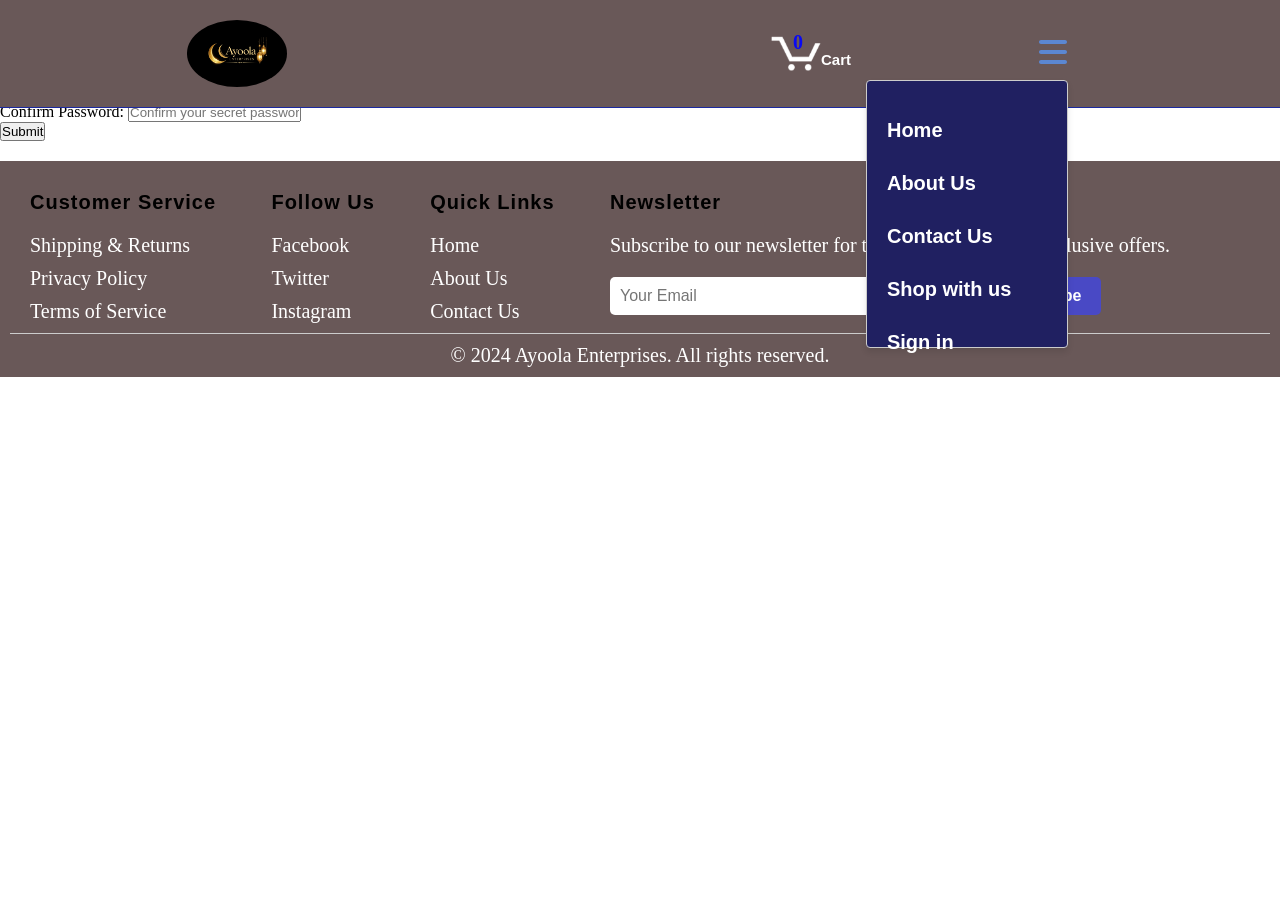
<file: signup.html>
<!DOCTYPE html>
<html lang="en">

<head>
    <meta charset="UTF-8">
    <meta name="viewport" content="width=device-width, initial-scale=1.0">
    <title>Sign Up Page</title>
    <link rel="stylesheet" href="style.css">
</head>

<body>
    <header>
        <div class="left-header">
            <img src="./images/logo.png" alt="Ayoola Enterprises Logo">
        </div>

        <div class="center-header">
            <h1>AYOOLA ENTERPRISES</h1>
        </div>


        <div class="right-header" id="nav-links">
            <ul>
                <li><a href="#home-section">Home</a></li>
                <li><a href="#about-section">About us</a></li>
                <li><a href="#contact-section">Contact us</a></li>
                <li><a href="shopping.html">Shop with us</a></li>
                <li id="signinBtn"><a href="#">Sign in
                    </a></li>
            </ul>
        </div>

        <div id="loginForm">
            <form action="#">
                <h2>Sign in to your account</h2>
                <input type="text" placeholder="Username" required>
                <input type="password" placeholder="Password" required>
                <p>Forget password? <a href="#" class="log">Click here</a></p>
                <button type="submit">Sign In</button>
                <p>Don't have an account? <a href="#" class="log">Sign up</a></p>
                <button type="button" id="closeLoginForm">Close</button>
            </form>
        </div>

        <div class="checkout">
            <a class="cart-link" href="checkout.html">
                <img class="cart-icon" src="./images/icons/cart-icon.png" alt="Cart Icon">
                <div class="cart-quantity js-cart-quantity">0</div>
                <div class="cart-text">Cart</div>
            </a>
        </div>

        <button class="menu-button" id="dropdownBtn">

            <img src="images/icons/bars-solid-full.svg" alt="" style="width: 40px; height: 40px;">

            <div class="dropdownMenu" id="dropdownMenu">
                <ul style="list-style: none;">
                    <li><a href="#">Home</a></li>
                    </li>
                    <li><a href="#">About Us</a></li>
                    <li><a href="#"> Contact Us</a></li>
                    <li><a href="#shop-section"> Shop with us</a></li>
                    <li><a href="#">Sign in</a></li>
                </ul>
            </div>
        </button>

    </header>

    <main>

        <section id="signup">
            <div class="signup-container">
                <h1 style="text-align: center;">Sign up as new customer</h1>
                <form action="#">
                    <div class="form-content">
                        <label for="fname">Firstname: </label>
                        <input type="text" placeholder="Enter your first name:" required>
                    </div>

                    <div class="form-content">
                        <label for="lname">Lastname: </label>
                        <input type="text" placeholder="Enter your last name:" required>
                        <label for="email">Email: </label>
                    </div>

                    <div class="form-content">
                        <input type="email" name="email" id="email" placeholder="Enter your email" required>
                        <label for="password">Password</label>
                    </div>

                    <div class="form-content">
                        <input type="password" name="" id="password" placeholder="Enter your secret password" required>

                    </div>

                    <div class="form-content">
                        <label for="password">Confirm Password:</label>
                        <input type="password" name="" id="password" placeholder="Confirm your secret password"
                            required>
                    </div>


                    <button type="submit">Submit</button>
                </form>

            </div>

        </section>

    </main>


    <footer>
        <div class="table-footer-group">
            <div class="table-footer">
                <div class="footer-column">
                    <h3>Customer Service</h3>
                    <p><a href="#">Shipping & Returns</a></p>
                    <p><a href="#">Privacy Policy</a></p>
                    <p><a href="#">Terms of Service</a></p>

                </div>

                <div class=" footer-column">
                    <h3>Follow Us</h3>
                    <p><a href="#">Facebook</a></p>
                    <p><a href="#">Twitter</a></p>
                    <p><a href="#">Instagram</a></p>
                </div>

                <div class="footer-column">
                    <h3>Quick Links</h3>
                    <p><a href="#">Home</a></p>
                    <p><a href="#">About Us</a></p>
                    <p><a href="#">Contact Us</a></p>
                </div>

                <div class="footer-column">
                    <h3>Newsletter</h3>
                    <p>Subscribe to our newsletter for the latest updates and exclusive offers.</p>
                    <div class="newsletter-form">
                        <input type="email" placeholder="Your Email">
                        <button type="submit">Subscribe</button>
                    </div>
                </div>
            </div>




        </div>

        <div class="footer-bottom">
            <p> &copy; 2024 Ayoola Enterprises. All rights reserved.</p>

        </div>


    </footer>

</body>

</html>
</file>
<file: style.css>
*{
    margin: 0;
    padding: 0;
    box-sizing: box-contain;
}

header{
    background-color: rgb(105, 88, 88);
    /* margin: 20px; */
    height: auto;
    display: flex;
    justify-content: space-between;
    border-bottom: 1px solid #1b29a0;
    position: fixed;
    top: 0;
    left: 0;
    right: 0;
    z-index: 1000;
}

.left-header{
    display: flex;
    align-items: center;
}


.left-header img{
    width: 100px;
    border-radius: 100%;
    margin: 20px;
}

.center-header{
    display: flex;
    align-items: center;    
    /* color: rgb(73, 73, 197); */
    color: white;
    font-size: 20px;
    font-weight: bold;
}

.right-header{
    margin: 20px;
    display: flex;
    align-items: center;
    margin-right: 100px;

}
.right-header ul{
    display: flex;
    gap: 10px;
    list-style: none;
    padding: 5px 10px;
    font-size: 25px;
}

.right-header li{
    margin: 0px 10px;
}

.right-header li a{
    text-decoration: none;
    /* color: rgb(73, 73, 197); */
    color: white;
}   

.right-header li a:hover{
    border-bottom: 1px solid rgb(73, 73, 197);
    color: rgb(38, 38, 173);
    transition: 0.5s;
}


.new-cv-container{
    background-color: #334;
    margin: 20px 20px;
    /* width: 10%; */
    height: 700px;
    display: flex;
}

/* .hero-section{
    background-color: rgb(73, 73, 197);
    width: 100%;
    height: 700px;
    color: white;
    display: flex;
    flex-direction: column;
    justify-content: center;
    align-items: center;
    background-image: url('./images/hero-background.jpeg');
    background-size: cover;

} */

.left-side{
    background-color: rgb(43, 43, 154);
    width: 40%;
    height: 700px;
}

.right-side{
    background-color: rgb(73, 73, 197);
    width: 60%;
    height: 700px;
}


#signinBtn{
    margin-top: -5px;
    background-color: rgb(73, 73, 197);
    padding: 10px 25px;
    border-radius: 5px;
    font-size: 20px;
    font-weight: bold;
    border: none;
}
#signinBtn a{
    color: white;
    text-decoration: none;

}
#signinBtn:hover{
    background-color: rgb(43, 43, 154);
    transition: 0.5s;
}



.logo-btn{
    /* margin-top: -5px; */
    background-color: rgb(73, 73, 197);
    padding: 10px 25px;
    /* border-radius: 5px; */
    font-size: 20px;
    font-weight: bold;
    border: none;
}

.logo-btn:hover{
    background-color: rgb(43, 43, 154);
    transition: 0.5s;
}

.signLog{
    display: flex;
    flex-direction: row;
    justify-content: center;
    align-items: center;
}

.signLog p{
    color: white;
    font-size: 20px;
    font-weight: bold;
    margin-right: 10px;
}

.signLog a{
    color: Black;
    text-decoration: none;
    font-size: 20px;
    font-weight: bold;
}
.signLog a:hover{
    /* border: 1px solid red; */
    border-bottom: 5px solid rgb(43, 43, 154);
    transition: 0.5s;
}

.signLog a:active{
    border-bottom: 5px solid rgb(43, 43, 154);
    transition: 0.5s;
}
/* 
#signup-page{
    display: flex;
}

#login-page{
    display: none;
    background-color: rgb(73, 73, 197);
    width: 100%;
    height: 700px;
    color: white;
    display: flex;
    flex-direction: column;
    justify-content: center;
    align-items: center;
} */

/* The hero image */
.hero-image {
    top: 80px;
    /* left: 0; */
    background-image: linear-gradient(rgba(0, 0, 0, 0.5), rgba(0, 0, 0, 0.5)), url("./images/hero-background.jpeg");
    height: 600px;
    width: 100%;
    background-position: cover;
    background-repeat: no-repeat;
    background-size: cover;
    position: relative;
    margin-bottom: 80px;
}

/* Place text in the middle of the image */
.hero-text {
  text-align: center;
  position: absolute;
  top: 50%;
  left: 50%;
  transform: translate(-50%, -50%);
  color: white;
  font-family: Arial, sans-serif;
}
.hero-text h1{
    font-size: 50px;
    margin-top: 350px;
    margin-bottom: 20px;
}


.hero-text button{
    padding: 20px 40px;
    background-color: rgb(73, 73, 197);
    border: none;
    margin-top: 20px;
    border-radius: 5px;
    cursor: pointer;
    font-size: 20px;
    font-weight: bold;
}
.hero-text button a{
    color: white;
    text-decoration: none;

}
.hero-text button:hover{
    background-color: rgb(43, 43, 154);
    transition: 0.5s;
}

.hero-text p{
    font-size: 25px;
}
.hero-text h1{
    font-size: 50px;
    margin-bottom: 20px;
}

.products-section{
    /* background-color: rgb(144, 144, 186); */
    /* width: 100%; */
    height: 550px;
    color: white;
    display: flex;
    flex-direction: column;
    /* justify-content: center;
    align-items: center; */
    align-items: center;
    padding: 20px;
    margin: 20px;
}
.products-header{
    display: flex;
    flex-direction: column;
    justify-content: center;
    align-items: center;
    text-align: center;
    width: 100%;
    font-size: 20px;
    color: black;
}

.products-header h1{
    font-size: 40px;
    margin-bottom: 20px;
    border-bottom: 1px solid black;
    padding: 10px 20px;
}
.products-header p{
    font-size: 25px;
}

.products-container{
    display: flex;
    flex-direction: row;
    width: 100%;
}

.products{
    border-radius: 10px;
    display: flex;
    flex-direction: row;
    justify-content: center;
    align-items: center;
}
.product-card{
    /* background-color: black; */
    width: 100%;
    height: 400px;
    margin: 20px;
    border: 1px solid black;
    border-radius: 10px;
    display: flex;
    flex-direction: column;
    justify-content: center;
    align-items: center;
    color: #922b2b;
    margin-top: 20px;
     transition: transform 0.3s ease;

}
.product-card img{
    margin: 10px;
    width: 100%;
    height: 200px;
    object-fit: contain;
    border-radius: 10px;
}
.product-card img:hover{
    transform: scale(1.05);
    transition: 0.5s;
}
.product-card h2{
    font-size: 30px;
    margin-top: 10px;
}
.product-card p{
    font-size: 20px;
    margin-top: 5px;
    text-align: center;
    color: #35424a;
    font-weight: bold;
    padding: 0 10px;
}
.product-card a{
    margin-top: 10px;
    padding: 10px 20px;
    color: rgb(63, 63, 205);
    text-decoration: none;
    border-radius: 5px;
    font-size: 25px;
    font-weight: bold;
}
.product-card a:hover{
    background-color: rgb(63, 63, 205);
    color: white;
    transition: 0.5s;
}



/* .add-to-cart-button{
    display: inline-block;
    background-color: #35424a;
    color: white;
    padding: 8px 15px;
    text-decoration: none;
    border-radius: 5px;
    font-size: 16px;
    transition: background-color 0.3s ease;
}

.add-to-cart-button:hover{
    background-color: #6e7caaff;
    cursor: pointer;
    transition: background-color 0.3s ease;
} */

/* Styles for the checkout page */

.checkout{
    display: flex;
    align-items: center;
}

.cart-link {
  color: white;
  display: flex;
  align-items: center;
  position: relative;
  padding-left: 5px;
  padding-right: 35px;
  height: 40px;
  margin: 5px;
  /* margin-left: 8px; */
  margin-right: 80px;
  font-size: 40px;
  font-weight: bold;
  text-decoration: none;
}
.cart-link:hover {
  cursor: pointer;
  color: rgb(38, 38, 173);
  transition: 0.5s;
  /* border: 2px solid white; */
  /* background-color: #b0c7d9ff; */
}
.cart-icon {
  width: 50px;
  background-color: transparent;
}

.cart-text {
  margin-top: 12px;
  font-size: 20px;
  font-weight: bold;
  /* font-weight: 700; */
  font-family: Arial, sans-serif;
}

.cart-quantity {
  color: rgb(9, 9, 244);
  font-size: 20px;
  font-weight: 700;
  position: absolute;
  top: -2px;
  left: 20px;
  width: 26px;
  text-align: center;
}



/* Dropdown Styles */
.menu-button {
  display: none;
  background-color: transparent;
  border: none;
  cursor: pointer;
  position: relative;
  right: 40px;
}

#dropdownMenu {
  display: block;
  position: absolute;
  top: 70px;
  right: 5px;
  width: 200px;
  height: 250px;
  background-color: rgb(32, 32, 97);
  list-style: none;
  padding: 0.5rem 0;
  margin: 10px 0 0 0;
  text-align: left;
  border: 1px solid #ccc;
  border-radius: 4px;
  box-shadow: 0px 4px 6px rgba(0, 0, 0, 0.1);
}
.dropdownMenu li{
    margin-top: 30px;
}


.dropdownMenu li a{
    text-decoration: none;
    color: white;
    font-size: 20px;
    font-weight: bold;
    margin: 10px;
    padding: 5px 10px;
}
.dropdownMenu li a:hover{
    background-color: rgb(38, 38, 173);
    /* color: white; */
    transition: 0.5s;
    border-radius: 5px;
    /* padding: 100; */
  
}

/* Show dropdown when active */
.dropdown.show .dropdown-menu {
  display: block;
}


/* shop with us css */


#shop-section{
    /* background-color: rgb(71, 71, 179); */
    width: 100%;
    /* height: auto; */
    color: black;
    display: flex;
    flex-direction: column;
    align-items: center;
    margin-top: 30px;
}
.shop-header{
    display: flex;
    flex-direction: column;
    margin: 20px;
    align-items: center;
    width: 100%;
    font-size: 20px;
    color: black;
}

.shop-header h1{
    font-size: 40px;
    margin-top: 20px;
    margin-bottom: 20px;
    border-bottom: 1px solid black;
    padding: 10px 20px;
    text-align: center;
}
.shop-header p{
    font-size: 25px;
    text-align: center;
}

.shop-container{
    background-color: white;
    font-size: 12px;
    width: 100%;
    height: auto;
    text-align: left;
    padding: 10px;
    margin-top: 20px;
    margin-left: 5%;
    margin-right: 5%;
    margin-bottom: 20px;
    color: black;
    border: 1px solid #ccc;
    border-radius: 5px;
    box-shadow: 0 2px 5px rgba(0, 0, 0, 0.1);
}

.shop-products-container{
    display: grid;
    grid-template-columns: repeat(auto-fit, minmax(200px, 1fr));
    gap: 50px;
    width: 100%;
    background-color: cyan;
}


.shop-products{
    display: grid;
    grid-template-columns: repeat(auto-fit, minmax(200px, 1fr));
    gap: 10px;
    width: 100%;
}

/* .shop-product-card{
    position: relative;
    border: 1px solid #ccc;
    border-radius: 5px;
    padding: 10px;
    text-align: center;
    box-shadow: 0 2px 5px rgba(0, 0, 0, 0.1);
    transition: transform 0.3s ease;
} */

.shop-product-header{
    background-color: #020332;
    color: white;
    padding: 10px 0;
    text-align: center;
    padding-left: 20px;
    font-size: 20px;
    font-weight: bold;
    font-family: Arial, sans-serif;
    align-items: left;
    box-shadow: 0 2px 5px rgba(0, 0, 0, 0.1);
  }

.shop-products-container{
    background-color: white;
    font-size: 12px;
    width: 99%;
    height: auto;
    text-align: left;
    padding: 10px;
    margin:10px 10px 20px 0px;
    color: black;
    border: 1px solid #ccc;
    border-radius: 5px;
    box-shadow: 0 2px 5px rgba(0, 0, 0, 0.1);
    display: grid;
    grid-template-columns: repeat(auto-fit, minmax(400px, 1fr));
    gap: 50px;
    /* overflow-y: auto; */
}

.shop-product-card{
    position: relative;
    border: 1px solid #ccc;
    border-radius: 5px;
    padding: 10px;
    height: auto;
    gap: 40px;
    text-align: center;
    box-shadow: 0 2px 5px rgba(0, 0, 0, 0.1);
    transition: transform 0.3s ease;
}
.shop-product-card:hover{
    transform: scale(1.05);
    cursor: pointer;
}

.shop-product-card img{
    width: 194px;
    height: 250px;
    /* object-fit: cover; */
    border-radius: 5px;
    margin-bottom: 5px;
}
.shop-product-card h3{
    font-size: 20px;

    color: #35424a;
    margin-bottom: 5px;
}
.shop-product-card p{
    font-size: 20px;
    font-weight: bold;
    color: #666;
    margin-bottom: 10px;
}
.add-to-cart-button{
    display: inline-block;
    background-color: #35424a;
    color: white;
    padding: 8px 15px;
    text-decoration: none;
    border-radius: 5px;
    font-size: 16px;
    transition: background-color 0.3s ease;
}

.add-to-cart-button:hover{
    background-color: #6e7caaff;
    cursor: pointer;
    transition: background-color 0.3s ease;
}

.hot-deal{
  position: absolute;
  background-color: #a70101ff;
  color: white;
  font-size:14px;
  font-weight: bold;
  top: 0;
  left:0;
  padding: 4px;
}

.hot-deal p{
  color: white;
}

/* about section css  and contact section css */
#about-section{
    background-color: white;
    font-size: 12px;
    width: 100%;
    height: auto;
    text-align: left;
    padding: 10px;
    margin-top: 20px;    
    margin-bottom: 20px; 
    color: black;
    border: 1px solid #ccc;
    border-radius: 5px;
    box-shadow: 0 2px 5px rgba(0, 0, 0, 0.1);
    display: flex;
    flex-direction: row;
    align-items: center;
    justify-content: space-between;
}

#contact-section{
    background-color: white;
    font-size: 12px;
    width: 100%;
    height: auto;
    text-align: left;
    padding: 10px;
    margin-top: 20px;    
    margin-bottom: 20px; 
    color: black;
    border: 1px solid #ccc;
    border-radius: 5px;
    box-shadow: 0 2px 5px rgba(0, 0, 0, 0.1);
    display: flex;
    flex-direction: row;
    align-items: center;
    justify-content: space-between;
}

.content{
    display: flex;
    flex-direction: column;
    width: 70%;
    height: auto;
    /* margin-top: 0px; */
}
.img{
    width: 30%;
    height: 100%;
    object-fit: cover;
    border-radius: 10px;
    margin: none;

}

.img img{
    width: 100%;
    height: 900px;
    object-fit: cover;
    border-radius: 10px;
}

.top{
    display: flex;
    flex-direction: column;
    align-items: center;
    gap: 20px;
    padding: 0 10px;
}

/* .top-contnt{
    display: flex;
    flex-direction: column;
    align-items: center;
    gap: 20px;
} */

.text{
    display: flex;
    flex-direction: column;
    align-items: center;
    gap: 20px;
    width: 100%;
}


.top h1{
    font-size: 30px;
    /* margin-top: 20px; */
    margin-bottom: 20px;
    border-bottom: 1px solid black;
    /* padding: 10px 20px; */
    /* text-align: center; */
    text-align: left;
}   

.top p{
    font-size: 20px;
    text-align: left;
    line-height: 2.5;
    font-family: Arial, sans-serif;
    font-weight: bold;
    padding: 0 10px;
}

.content-container{
    display: flex;
    flex-direction: row;
    text-align: left;
    gap: 30px;
    width: 94%;
    margin-top: 5px;
}

.content-class{
    background-color: white;
    font-size: 12px;
    /* width: 100%; */
    height: auto;
    padding: 10px;
    text-align: left;
    text-wrap: wrap;
    margin-bottom: 20px;
    padding: 0 10px;
    color: black;
    border: 1px solid #ccc;
    border-radius: 5px;
    box-shadow: 0 2px 5px rgba(0, 0, 0, 0.1);
}

.about-container{
    display: flex;
    flex-direction: column;
    justify-content: center;
    align-items: center;
    /* text-align: left; */
    gap: 30px;
    width: 100%;
    margin: 50px;
    font-size: 40px;
    font-weight: bold;
}

.content-class h3{
    font-size: 20px;
    color: #35424a;
    margin-bottom: 5px;
    text-align: center;
    margin-top: 10px;
} 

#contact-section{
    background-color: white;
    font-size: 12px;
    width: 100%;
    height: auto;
    text-align: left;
    padding: 10px;
    margin-top: 20px;    
    margin-bottom: 20px; 
    color: black;
    border: 1px solid #ccc;
    border-radius: 5px;
    box-shadow: 0 2px 5px rgba(0, 0, 0, 0.1);
    display: flex;
    flex-direction: row;
    align-items: center;
    justify-content: center;
}

.about-class{
    font-size: 26px;
    width: 90%;
    padding: 10px;
    display: flex;
    justify-content: center;
    align-items: center;
    text-align: center;
    margin-bottom: 20px;
    padding: 0 10px;
    color: black;    
}

.about-class img{
    width: 30px;
    height: 30px;
    margin-right: 10px;
}

/* Footer Styles */

footer{
    background-color: rgb(105, 88, 88);
    color: white;
    padding: 10px;
    margin-top: 20px;
    display: flex;
    flex-direction: column;
    /* justify-content: space-between;
    align-items: center; */
    justify-content: center; 
}

.table-footer{
    padding-top: 20px;
    display: flex;
    flex-direction: row;
    justify-content: space-between;
    padding-left: 20px;
    padding-right: 100px;
    gap: 20px;
}

.footer-column{
    display: flex;
    flex-direction: column;
    gap: 10px;
}

.footer-column h3{
    font-size: 20px;
    color: black;
    margin-bottom: 10px;
    font-family: Arial, sans-serif;
    font-weight: bold;
    letter-spacing: 1px;
}

.footer-column p{
    font-size: 20px;
    color: white;
    margin: 0;
}

.footer-column p a{
    color: white;
    text-decoration: none;
    font-size: 20px;
    transition: color 0.3s ease;
    padding: 5px 0;
}

.footer-column p a:hover{
    color: rgb(38, 38, 173);
    transition: color 0.3s ease;
}

.newsletter-form input[type="email"]{
    padding: 10px;
    border: none;
    border-radius: 5px;
    margin-top: 10px;
    font-size: 16px;
    width: 350px;
}

.newsletter-form button{
    padding: 10px 20px;
    background-color: rgb(73, 73, 197);
    color: white;
    border: none;
    margin-top: 10px;
    border-radius: 5px;
    cursor: pointer;
    font-size: 16px;
    font-weight: bold;
}

.newsletter-form button:hover {
    background-color: rgb(38, 38, 173);
    transition: 0.5s;
}




.footer-bottom{
    display: flex;
    justify-content: center;
    gap: 20px;
    margin-top: 10px;
    border-top: 1px solid #ccc;
    padding-top: 10px;
    font-size: 20px;

}


/* @media screen and (max-width: 600px){
    .right-header ul{
        font-size: 10px;
    }
} */

@media only screen and (max-width:768px){
    header{
        display: flex;
        flex-direction: row;
        justify-content: space-evenly;
        width: 100%;
    }
    .right-header ul, .center-header{
        display: none;
    }



    .home-section{ 
        width: 1000%;
        height: auto;
    }

    .hero-image{
        width: 100%;
    }


    .checkout{
        display: flex;
        flex-direction: row;
        justify-content: space-between;
        align-items: center;
    }
    .menu-button{
        display: block;
    }
    .cart-link{
        font-size: 20px;
        margin-right: 20px;
    }
    .cart-text{
        font-size: 15px;
    }
   .cart-quantity {
        font-size: 20px;
        width: 20px;
        left: 22px;
    }
    .hero-text h1{
        font-size: 30px;
        margin-top: 350px;
        margin-bottom: 20px;
    }
    .hero-text p{
        font-size: 15px;
    }
    .hero-text button{
        padding: 10px 20px;
        font-size: 15px;
    }
   

    .cart-quantity {
        font-size: 20px;
        width: 20px;
        left: 22px;
    }

    .products{
        display: flex;
        flex-direction: row;
        flex-wrap: wrap;
        justify-content: center;
    }
    .products-section{
        height: auto;
        display: flex;
        flex-direction: column;
        align-items: center;
    }
     .product-card{
        width: 80%;
        height: auto;
    }
    .shop-products-container{
        display: flex;
        flex-direction: column;
        align-items: center;
    }
     .shop-product-card{
        width: 80%;
        height: auto;
    }

    #about-section, #contact-section{
        display: flex;
        flex-direction: column;
        align-items: center;
        margin-bottom: 20px;
    }
     .about-class{
        font-size: 20px;
        width: 90%;
        padding: 10px;
        display: flex;
        justify-content: center;
        align-items: center;
    }

    .img{
        width: 90%;
        height: auto;
        object-fit: cover;
        border-radius: 10px;
        margin: none;
    }

    
    .content-container{
        display: flex;
        flex-direction: column;
        text-align: left;
        gap: 30px;
        width: 94%;
        margin-top: 5px;
    }

    .content{
        margin-top: 20px;
    }

    footer{
        display: flex;
        flex-direction: column;
        align-items: center;
    }
     .table-footer{
        display: flex;
        flex-direction: column;
        align-items: center;
        gap: 20px;
        padding-top: 20px;
    }
     .footer-column{
        display: flex;
        flex-direction: column;
        justify-content: center;
        align-items: center;
        gap: 10px;
        align-items: center;
        margin-bottom: 20px;
    }

    .footer-column p{
        font-size: 25px;
        text-align: center;
        color: white;
        margin: 0;
    }
    .footer-column input[type="email"]{
        width: 94%;
    }

    .footer-column button{
        width: 100%;
    }
}

@media only screen and (max-width: 1500px){
    header{
        display: flex;
        flex-direction: row;
        justify-content: space-evenly;
        width: 100%;
    }
    .right-header ul, .center-header{
        display: none;
    }

    .home-section{ 
        width: 1000%;
        height: auto;
    }

    .hero-image{
        width: 100%;
    }
    .checkout{
        display: flex;
        flex-direction: row;
        justify-content: space-between;
        align-items: center;
    }
    .menu-button{
        display: block;
    }
    .cart-link{
        font-size: 20px;
        margin-right: 20px;
    }
    .cart-text{
        font-size: 15px;
    }
    .cart-quantity {
          font-size: 20px;
          width: 20px;
          left: 22px;
     }
    .hero-text h1{
        font-size: 30px;
        margin-top: 350px;
        margin-bottom: 20px;
        text-align: center;
    }
    .hero-text p{
        font-size: 15px;
        text-align: center;
    }
    .hero-text button{
        padding: 10px 20px;
        font-size: 15px;
    }

}

/* Login Form Styles */
#loginForm {
    display: none;
    width: 50%;
    height: 500px;
    /* display: flex; */
    /* display: ; */
    justify-content: space-between;
    position: fixed;
    top: 50%;
    right: -15%;
    transform: translate(-50%, -50%);
    background-color: #fdfdfd;
    border: 1px solid black;
    padding: 20px;
    border-radius: 10px;
    box-shadow: 0 0 10px rgba(0, 0, 0, 0.3);
}

.loginForm-left{
    width: 30%;
    border-radius: 10px 0 0 10px;
    display: block;
}

.logImg{
    width: 100%;
    height: 100%;
    border-radius: 10px 0 0 10px;

}

.loginForm-right{
    /* background-color: gray; */
    width: 60%;
    border-radius: 10px 0 0 10px;
    display: flex;
    flex-direction: row;
    /* justify-content: space-between;
    align-items: center; */
    margin-top: 20px;
}

.loginForm-right form {
    display: flex;
    flex-direction: column;
    align-items: center;
    gap: 15px;
    width: 300px;
    /* background-color: blue; */
}   
.loginForm-right h2 {
    margin-bottom: 10px;
    color: #333;
}

.form-container{
    margin-bottom: 40px;
}

.form-container input {
    width: 100%;
    padding: 10px;
    border: 1px solid #ccc;
    border-radius: 5px;
    font-size: 16px;
    margin: 10px;
}
.form-container button {
    width: 100%;
    margin: 20px;
    padding: 10px;
    background-color: rgb(73, 73, 197);
    color: white;
    border: none;
    border-radius: 5px;
    font-size: 16px;
    font-weight: bold;
    cursor: pointer;
}
.loginForm-right button:hover {
    background-color: rgb(38, 38, 173);
    transition: 0.5s;
}
.loginForm-right form p {
    font-size: 20px;
}
.log{
    text-decoration: none;
    color: #013d62;
    font-size: 20px;
    font-weight: bold;
}
.log:hover{
    color: rgb(38, 38, 173);
    transition: 0.5s;
}

.logo-img{
    display: flex;
    justify-content: center;
    align: center;
}

.logo-img img{
    width: 60px;
    padding: 10px;
}


#login-container{
    padding: 20px;
    display:none;
}

#signup-container{
    display:none;
}






/* For Shopping Section */
.shopping{
    padding-top: 40px;
    display: flex;
    flex-direction: column;
}

/* Signup page Styles */
/* #signup{
    margin-top: 70px;
    display: flex;
    flex-direction: column;
    justify-content: center;
    align-items: center;
    width: 90%;
    margin-left: 20px;
    height: 700px;
}

.signup-container{
    border: 2px solid blue;
    background-color: yellow;
    padding: 10px 15px;
    width: 700px;
    height: auto;
}

.signup-container form {
    display: inline;
    gap: 15px;
    width: 300px;
    margin: 20px;
    padding: 10px;
}

.form-content{
    margin-bottom: 15px;
    padding: 0 10px;
}

.form-content label, input{
    width: 100%;
    padding: 10px 20px;
    font-size: 16px;
    margin-button: 10px;
}
.form-content input
  {
    width: 100%;
    padding: 10px;
    border: 1px solid #ccc;
    border-radius: 5px;
    font-size: 16px;
    margin-top: 100px:
}
.signup-container form button {
    width: 100%;
    padding: 10px;
    background-color: rgb(73, 73, 197);
    color: white;
    border: none;
    border-radius: 5px;
    font-size: 16px;
    font-weight: bold;
    cursor: pointer;
}
.signup-container button:hover {
    background-color: rgb(38, 38, 173);
    transition: 0.5s;
}
form p {
    font-size: 20px;
}
.log{
    text-decoration: none;
    color: #013d62;
    font-size: 20px;
    font-weight: bold;
}
.log:hover{
    color: rgb(38, 38, 173);
    transition: 0.5s;
} */
</file>
